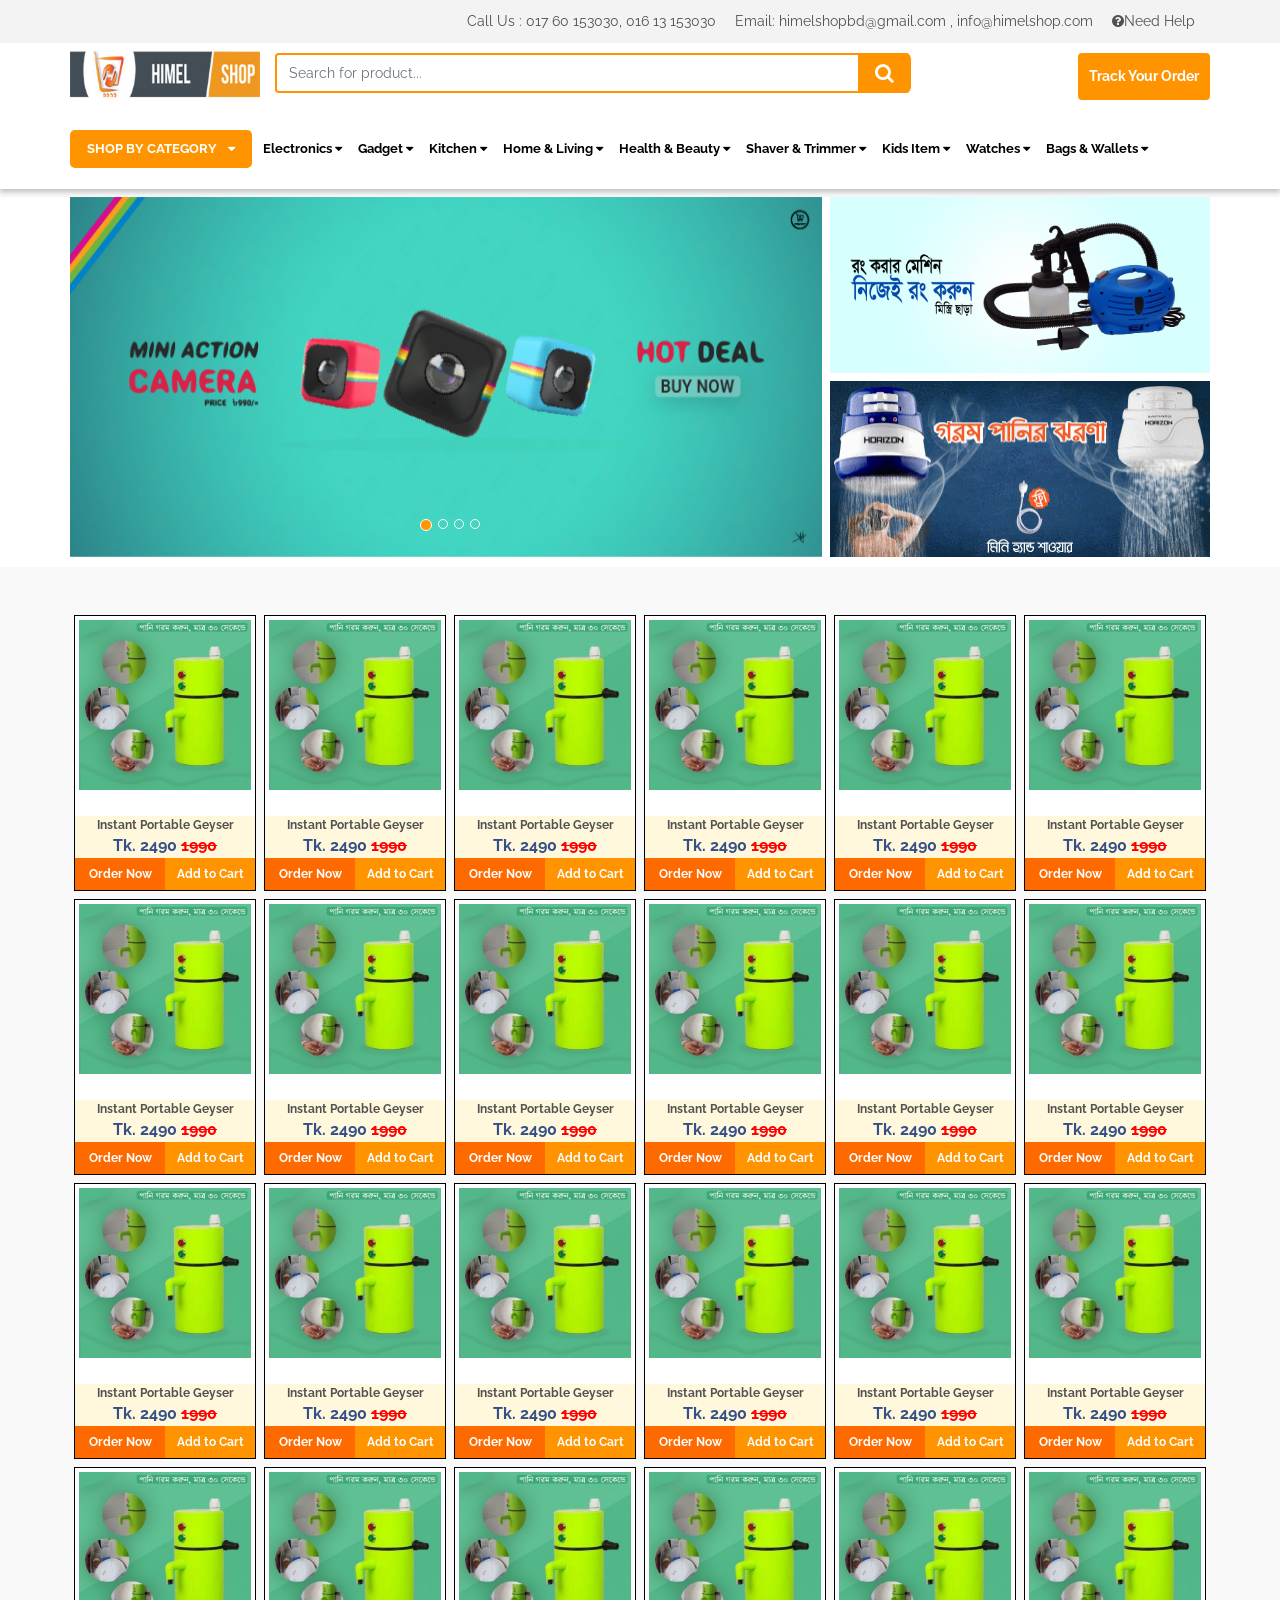
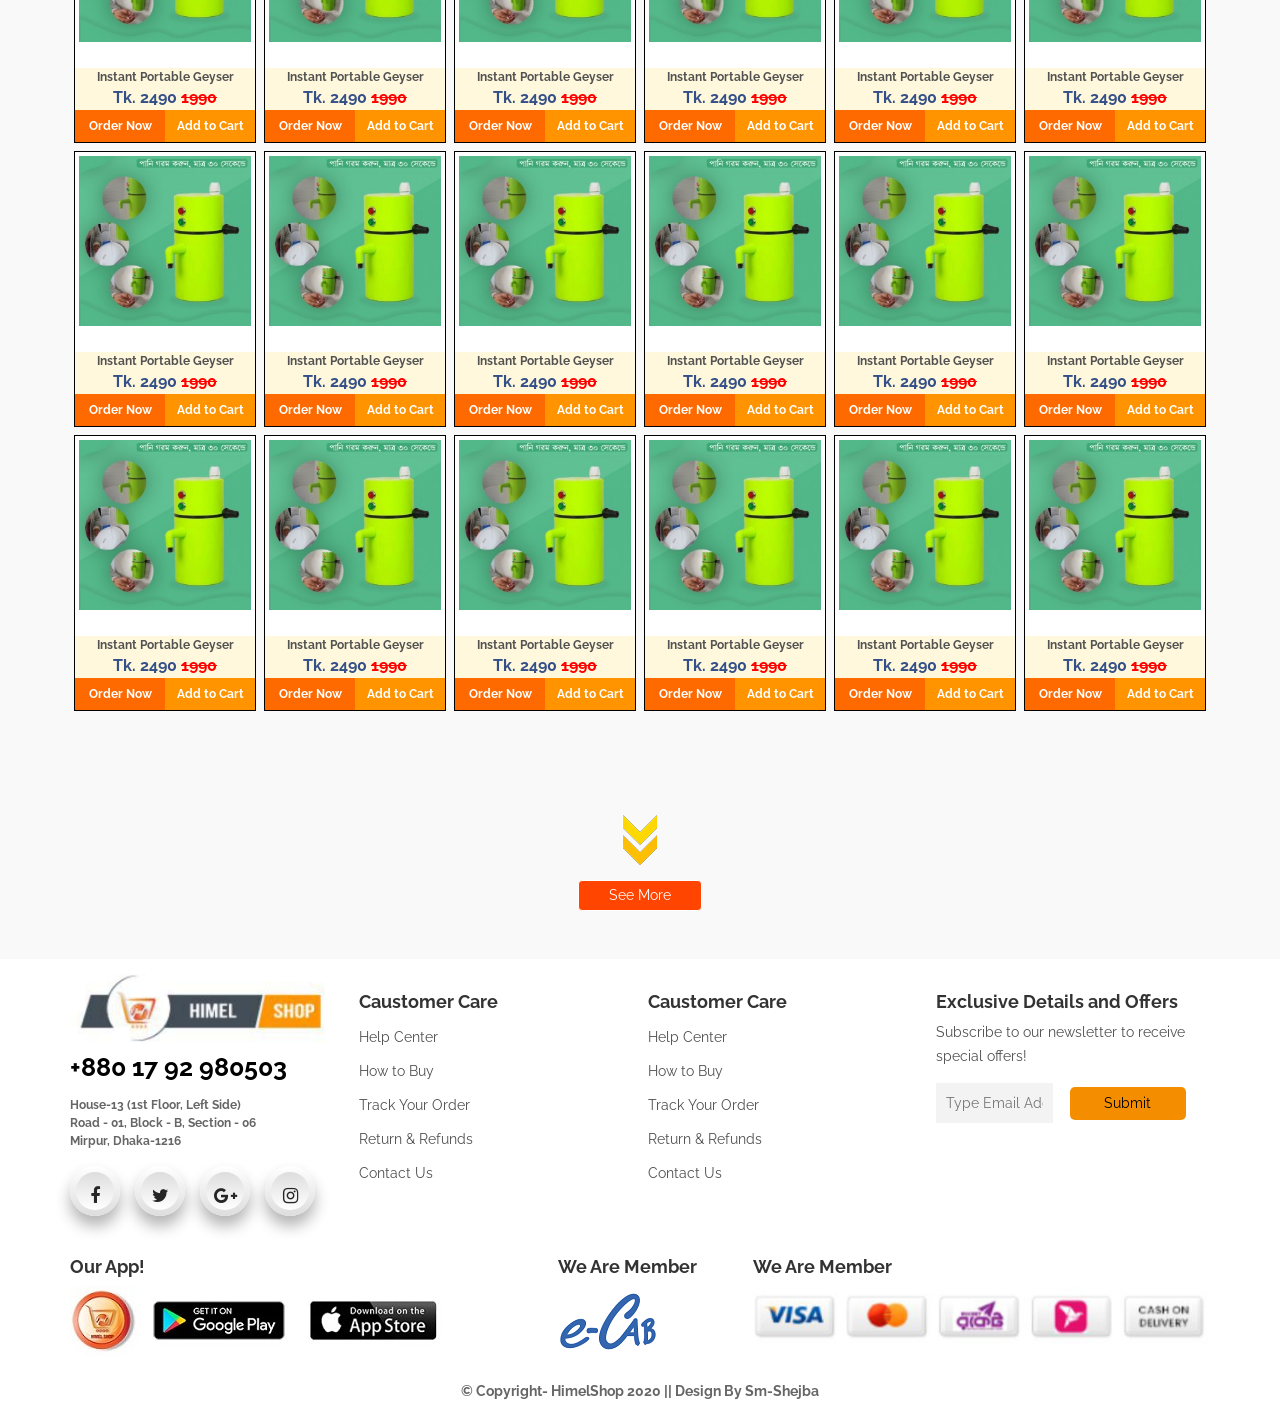
<file: index.html>
<!DOCTYPE html>
<html lang="en">
<head>

	<meta charset="UTF-8">
	<meta name="viewport" content="width=device-width, initial-scale=1.0">

	<title>Himel Shop</title>

	<!--fontawesome-->
	<link rel="stylesheet" href="Vendor/font-awesome-4.7.0/css/font-awesome.min.css">

	<!--google font-->
	<link rel="preconnect" href="https://fonts.gstatic.com">
	<link rel="preconnect" href="https://fonts.gstatic.com">
	<link href="https://fonts.googleapis.com/css2?family=Raleway:ital,wght@0,100;0,200;0,300;0,400;0,500;0,600;0,700;0,800;0,900;1,100;1,200;1,300;1,400;1,500;1,600;1,700;1,800;1,900&display=swap" rel="stylesheet"> 

	<!-- shorticon -->
	<link rel="short icon" href="Assets/H-images/shop-logo.jpg" type="images/x-icon">

	<!--slick.css-->
	<link rel="stylesheet" href="Vendor/slick.css">

	<!--slick-theme.css-->
	<link rel="stylesheet" href="Vendor/slick-theme.css">

	<!--bootsrap.min.css-->
	<link rel="stylesheet" href="Vendor/bootstrap.min.css">

	<!--style.css-->
	<link rel="stylesheet" href="Style.css">

	<!--responsive.css-->
	<link rel="stylesheet" href="responsive.css">
	
</head>
<body>
	<!-- header-section start -->
	<header class="header-section mb-2 navbar-fixed-top">
		<div class="header-top">
			<div class="container">
				<div class="row">
					<div class="col">
						<ul class="float-right">
							<li><a href="">Call Us : 017 60 153030, 016 13 153030</a></li>
							<li><a href="">Email: himelshopbd@gmail.com , info@himelshop.com </a></li>
							<li><a href=""> <i class="fa fa-question-circle "></i>Need Help </a></li>
						</ul>
					</div>
				</div>
			</div>
		</div>
		<div class="header-bottom">
			<div class="container">
				<div class="header-search">
					<div class="row">
						<div class="col-12 ">
							<div class="row">
								<div class="col-lg-7 col-md-8 mx-auto alert">
									<div class="track-alert bg-white pb-4 pt-3">
										<h4 class="d-inline pl-2">Track Order Record</h4>
										<button type="button" class="float-right mr-2 bg-transparent border-0 alrt-btn">x</button>
										<form class="px-4 mt-2 pt-3">
											<div class="form-group">

												<input type="Number" class="form-control rounded-0" aria-describedby="emailHelp" placeholder="Please type your phone number">
												
											</div>
											
											<button type="submit" class="btn btn-primary w-100 rounded-0">Search</button>
										</form>
									</div>
								</div>
							</div>
							
						</div>
						<div class="col-lg-2 col-md-2 col-sm-12 p-0">
							<a href="#"><img class="img-fluid " src="Assets/H-images/logo.jpg" alt=""></a>
						</div>
						<div class="col-lg-7 col-md-7 col-sm-8">
							<div class="search-box">
								<form>
									<div class="form-group">
										<input type="email" class="form-control" id="exampleInputEmail1" aria-describedby="emailHelp" placeholder="Search for product...">

									</div>
								</form>
								<a href="#"><i class="fa fa-search"></i></a>
							</div>
						</div>
						<div class="col-lg-3 col-md-3 col-sm-4 mb-2 pr-0">
							<a href="#" title="Track Your Order" class="float-right hb-btn btn">
								Track Your Order
							</a>
						</div>
					</div>
				</div>

			</div>
		</div>
		<!-- menu bar start -->
		<div class="header-nav">
			<nav class="navbar navbar-expand-xl navbar-light py-0">
				<div class="container pl-0">
					<a class="navbar-brand" href="#">
						SHOP BY CATEGORY
						<i class="fa fa-caret-down ml-2" aria-hidden="true"></i>
					</a>

					<button class="navbar-toggler" data-target="#mynav" data-toggle="collapse"><span class="navbar-toggler-icon"></span></button>

					<div class=" collapse navbar-collapse" id="mynav">
						<ul class="navbar-nav main-nav">

							<li class="nav-item"><a class="nav-link" href="#">Electronics <i class="fa fa-caret-down" aria-hidden="true"></i>
							</a>

							<div class="dropdown">
								<div class="container">
									<div class="dropdown-area">
										<div class="row">
											<div class="col-xl-3 col-lg-6 col-md-12">
												<a class="dropdown-itm my-3" href="#">Dropdown item</a>
											</div>
											<div class="col-xl-3 col-lg-6 col-md-12">
												<a class="dropdown-itm my-3" href="#">Dropdown item</a>
											</div>
											<div class="col-xl-3 col-lg-6 col-md-12">
												<a class="dropdown-itm my-3" href="#">Dropdown item</a>
											</div>
											<div class="col-xl-3 col-lg-6 col-md-12">
												<a class="dropdown-itm my-3" href="#">Dropdown item</a>
											</div>

										</div>
									</div>
								</div>

							</div>

						</li>

						<li class="nav-item"><a class="nav-link" href="#">Gadget  <i class="fa fa-caret-down" aria-hidden="true"></i>
						</a>
						<div class="dropdown">
							<div class="container">
								<div class="dropdown-area">
									<div class="row">
										<div class="col-xl-3 col-lg-6 col-md-12">
											<a class="dropdown-itm my-3" href="#">Dropdown item</a>
										</div>


									</div>
								</div>
							</div>

						</div>

					</li>

					<li class="nav-item "><a class="nav-link" href="#">Kitchen  <i class="fa fa-caret-down" aria-hidden="true"></i>
					</a>

					<div class="dropdown">
						<div class="container">
							<div class="dropdown-area">
								<div class="row">
									<div class="col-xl-3 col-lg-6 col-md-12">
										<a class="dropdown-itm my-3" href="#">Dropdown item</a>
									</div>
									<div class="col-xl-3 col-lg-6 col-md-12">
										<a class="dropdown-itm my-3" href="#">Dropdown item</a>
									</div>

								</div>
							</div>
						</div>

					</div>
				</li>

				<li class="nav-item "><a class="nav-link" href="#">Home & Living <i class="fa fa-caret-down" aria-hidden="true"></i>
				</a>

				<div class="dropdown">
					<div class="container">
						<div class="dropdown-area">
							<div class="row">
								<div class="col-xl-3 col-lg-6 col-md-12">
									<a class="dropdown-itm my-3" href="#">Dropdown item</a>
								</div>
								<div class="col-xl-3 col-lg-6 col-md-12">
									<a class="dropdown-itm my-3" href="#">Dropdown item</a>
								</div>
								<div class="col-xl-3 col-lg-6 col-md-12">
									<a class="dropdown-itm my-3" href="#">Dropdown item</a>
								</div>
								<div class="col-xl-3 col-lg-6 col-md-12">
									<a class="dropdown-itm my-3" href="#">Dropdown item</a>
								</div>

							</div>
						</div>
					</div>

				</div>
			</li>

			<li class="nav-item"><a class="nav-link" href="#">Health & Beauty  <i class="fa fa-caret-down" aria-hidden="true"></i>
			</a>

			<div class="dropdown">
				<div class="container">
					<div class="dropdown-area">
						<div class="row">
							<div class="col-xl-3 col-lg-6 col-md-12">
								<a class="dropdown-itm my-3" href="#">Dropdown item</a>
							</div>
							<div class="col-xl-3 col-lg-6 col-md-12">
								<a class="dropdown-itm my-3" href="#">Dropdown item</a>
							</div>
							<div class="col-xl-3 col-lg-6 col-md-12">
								<a class="dropdown-itm my-3" href="#">Dropdown item</a>
							</div>
							<div class="col-xl-3 col-lg-6 col-md-12">
								<a class="dropdown-itm my-3" href="#">Dropdown item</a>
							</div>
							<div class="col-xl-3 col-lg-6 col-md-12">
								<a class="dropdown-itm my-3" href="#">Dropdown item</a>
							</div>
							<div class="col-xl-3 col-lg-6 col-md-12">
								<a class="dropdown-itm my-3" href="#">Dropdown item</a>
							</div>
							<div class="col-xl-3 col-lg-6 col-md-12">
								<a class="dropdown-itm my-3" href="#">Dropdown item</a>
							</div>

						</div>
					</div>
				</div>

			</div>

		</li>
		<li class="nav-item"><a class="nav-link" href="#">Shaver & Trimmer  <i class="fa fa-caret-down" aria-hidden="true"></i>
		</a>

		<div class="dropdown">
			<div class="container">
				<div class="dropdown-area">
					<div class="row">
						<div class="col-xl-3 col-lg-6 col-md-12">
							<a class="dropdown-itm my-3" href="#">Dropdown item</a>
						</div>
						<div class="col-xl-3 col-lg-6 col-md-12">
							<a class="dropdown-itm my-3" href="#">Dropdown item</a>
						</div>

					</div>
				</div>
			</div>

		</div>

	</li>
	<li class="nav-item"><a class="nav-link" href="#">Kids Item  <i class="fa fa-caret-down" aria-hidden="true"></i>
	</a>

	<div class="dropdown">
		<div class="container">
			<div class="dropdown-area">
				<div class="row">
					<div class="col-xl-3 col-lg-6 col-md-12">
						<a class="dropdown-itm my-3" href="#">Dropdown item</a>
					</div>
					<div class="col-xl-3 col-lg-6 col-md-12">
						<a class="dropdown-itm my-3" href="#">Dropdown item</a>
					</div>

				</div>
			</div>
		</div>

	</div>

</li>
<li class="nav-item"><a class="nav-link" href="#">Watches <i class="fa fa-caret-down" aria-hidden="true"></i>
</a>

<div class="dropdown">
	<div class="container">
		<div class="dropdown-area">
			<div class="row">
				<div class="col-xl-3 col-lg-6 col-md-12">
					<a class="dropdown-itm my-3" href="#">Dropdown item</a>
				</div>
				<div class="col-xl-3 col-lg-6 col-md-12">
					<a class="dropdown-itm my-3" href="#">Dropdown item</a>
				</div>
				<div class="col-xl-3 col-lg-6 col-md-12">
					<a class="dropdown-itm my-3" href="#">Dropdown item</a>
				</div>
				<div class="col-xl-3 col-lg-6 col-md-12">
					<a class="dropdown-itm my-3" href="#">Dropdown item</a>
				</div>
				<div class="col-xl-3 col-lg-6 col-md-12">
					<a class="dropdown-itm my-3" href="#">Dropdown item</a>
				</div>
				<div class="col-xl-3 col-lg-6 col-md-12">
					<a class="dropdown-itm my-3" href="#">Dropdown item</a>
				</div>
				<div class="col-xl-3 col-lg-6 col-md-12">
					<a class="dropdown-itm my-3" href="#">Dropdown item</a>
				</div>

			</div>
		</div>
	</div>

</div>

</li>
<li class="nav-item"><a class="nav-link" href="#">Bags & Wallets <i class="fa fa-caret-down" aria-hidden="true"></i>
</a>

<div class="dropdown">
	<div class="container">
		<div class="dropdown-area">
			<div class="row">
				<div class="col-xl-3 col-lg-6 col-md-12">
					<a class="dropdown-itm my-3" href="#">Dropdown item</a>
				</div>

			</div>
		</div>
	</div>
</div>
</li>
</ul>
</div>

</div>
</nav>
</div>
<!-- menu bar start -->
</div>
</header>
<!-- header-section End -->


<!-- Slider-section Start-->

<section class="Slider-section ">
	<div class="container">
		<div class="slider-area">
			<div class="row">
				<div class="col-sm-8 p-0">
					<div class="slider">
						<div id="carouselExampleSlidesOnly" class="carousel slide" data-ride="carousel">
							<div class="carousel-inner">
								<ol class="carousel-indicators">
									<li data-target="#carouselExampleIndicators" data-slide-to="0" class="active"></li>
									<li data-target="#carouselExampleIndicators" data-slide-to="1"></li>
									<li data-target="#carouselExampleIndicators" data-slide-to="2"></li>
									<li data-target="#carouselExampleIndicators" data-slide-to="3"></li>
								</ol>

								<div class="carousel-item pr-2 active">
									<a href="#">
										<img src="Assets/H-images/Mini_Action_camera_Banner_For_Eb_Banner1.png" class="d-block w-100" style="height: 360px" alt="...">
									</a>
								</div>
								<div class="carousel-item pr-2">
									<a href="#">
										<img src="Assets/H-images/Kitchen_Appliances_or4.jpg" class="d-block w-100" style="height: 360px" alt="...">
									</a>
								</div>
								<div class="carousel-item pr-2">
									<a href="#">
										<img src="Assets/H-images/Tumer-wb.jpg" class="d-block w-100" style="height: 360px" alt="...">
									</a>
								</div>
								<div class="carousel-item pr-2">
									<a href="#">
										<img src="Assets/H-images/Bag_780x360_wbbb1.jpg" class="d-block w-100" style="height: 360px" alt="...">
									</a>
								</div>
							</div>
						</div>
					</div>
				</div>
				<div class="col-sm-4 p-0">
					<div class="row">
						<div class="col-sm-12">
							<div class="slider-rtop-img">
								<a href="#">
									<img class="img-fluid d-block  w-100" style="height: 176px;"  src="Assets/H-images/Thumbnail_IMAGE.jpg" alt="">
								</a>
							</div>

						</div>
						<div class="col-sm-12">
							<div class="slider-rbottom-img ">
								<a href="#">
									<img class="img-fluid d-block w-100" style="height: 176px;"  src="Assets/H-images/Banner._Himelshop.gif" alt="">
								</a>
							</div>
						</div>
					</div>
				</div>
			</div>
		</div>
	</div>
</section>

<!-- Slider-section End-->
<!-- Product-section Start-->
<section class="Product-section py-5">
	<div class="container">
		<div class="product-are">
			<div class="row">
				<a href="#"><div class="col-lg-2 col-md-3 col-sm-4 px-1 pb-2 pt-0">
					<div class="product bg-white">
						<div class="product-item p-1">
							<img class="img-fluid" src="Assets/H-images/720x720_thumb.jpg" alt="">
						</div>
						<div class="product-cost px-2 text-center">
							<span class="product-name d-block">Instant Portable Geyser</span>
							<span class="product-rate">
								Tk. 2490
								<del style="color: red;">1990</del>
							</span>
						</div>
						<div class="order-btn text-center">
							<a class="Order-Now float-left " href="#">Order Now</a>
							<a class="Add-Cart float-right" href="" >Add to Cart</a>
						</div>
					</div>
				</div></a>
				<a href="#"><div class="col-lg-2 col-md-3 col-sm-4 px-1 pb-2 pt-0">
					<div class="product bg-white">
						<div class="product-item p-1">
							<img class="img-fluid" src="Assets/H-images/720x720_thumb.jpg" alt="">
						</div>
						<div class="product-cost px-2 text-center">
							<span class="product-name d-block">Instant Portable Geyser</span>
							<span class="product-rate">
								Tk. 2490
								<del style="color: red;">1990</del>
							</span>
						</div>
						<div class="order-btn text-center">
							<a class="Order-Now float-left " href="#">Order Now</a>
							<a class="Add-Cart float-right" href="" >Add to Cart</a>
						</div>
					</div>
				</div></a>
				<a href="#"><div class="col-lg-2 col-md-3 col-sm-4 px-1 pb-2 pt-0">
					<div class="product bg-white">
						<div class="product-item p-1">
							<img class="img-fluid" src="Assets/H-images/720x720_thumb.jpg" alt="">
						</div>
						<div class="product-cost px-2 text-center">
							<span class="product-name d-block">Instant Portable Geyser</span>
							<span class="product-rate">
								Tk. 2490
								<del style="color: red;">1990</del>
							</span>
						</div>
						<div class="order-btn text-center">
							<a class="Order-Now float-left " href="#">Order Now</a>
							<a class="Add-Cart float-right" href="" >Add to Cart</a>
						</div>
					</div>
				</div></a>
				<a href="#"><div class="col-lg-2 col-md-3 col-sm-4 px-1 pb-2 pt-0">
					<div class="product bg-white">
						<div class="product-item p-1">
							<img class="img-fluid" src="Assets/H-images/720x720_thumb.jpg" alt="">
						</div>
						<div class="product-cost px-2 text-center">
							<span class="product-name d-block">Instant Portable Geyser</span>
							<span class="product-rate">
								Tk. 2490
								<del style="color: red;">1990</del>
							</span>
						</div>
						<div class="order-btn text-center">
							<a class="Order-Now float-left " href="#">Order Now</a>
							<a class="Add-Cart float-right" href="" >Add to Cart</a>
						</div>
					</div>
				</div></a>
				<a href="#"><div class="col-lg-2 col-md-3 col-sm-4 px-1 pb-2 pt-0">
					<div class="product bg-white">
						<div class="product-item p-1">
							<img class="img-fluid" src="Assets/H-images/720x720_thumb.jpg" alt="">
						</div>
						<div class="product-cost px-2 text-center">
							<span class="product-name d-block">Instant Portable Geyser</span>
							<span class="product-rate">
								Tk. 2490
								<del style="color: red;">1990</del>
							</span>
						</div>
						<div class="order-btn text-center">
							<a class="Order-Now float-left " href="#">Order Now</a>
							<a class="Add-Cart float-right" href="" >Add to Cart</a>
						</div>
					</div>
				</div></a>
				<a href="#"><div class="col-lg-2 col-md-3 col-sm-4 px-1 pb-2 pt-0">
					<div class="product bg-white">
						<div class="product-item p-1">
							<img class="img-fluid" src="Assets/H-images/720x720_thumb.jpg" alt="">
						</div>
						<div class="product-cost px-2 text-center">
							<span class="product-name d-block">Instant Portable Geyser</span>
							<span class="product-rate">
								Tk. 2490
								<del style="color: red;">1990</del>
							</span>
						</div>
						<div class="order-btn text-center">
							<a class="Order-Now float-left " href="#">Order Now</a>
							<a class="Add-Cart float-right" href="" >Add to Cart</a>
						</div>
					</div>
				</div></a>
				<a href="#"><div class="col-lg-2 col-md-3 col-sm-4 px-1 pb-2 pt-0">
					<div class="product bg-white">
						<div class="product-item p-1">
							<img class="img-fluid" src="Assets/H-images/720x720_thumb.jpg" alt="">
						</div>
						<div class="product-cost px-2 text-center">
							<span class="product-name d-block">Instant Portable Geyser</span>
							<span class="product-rate">
								Tk. 2490
								<del style="color: red;">1990</del>
							</span>
						</div>
						<div class="order-btn text-center">
							<a class="Order-Now float-left " href="#">Order Now</a>
							<a class="Add-Cart float-right" href="" >Add to Cart</a>
						</div>
					</div>
				</div></a>
				<a href="#"><div class="col-lg-2 col-md-3 col-sm-4 px-1 pb-2 pt-0">
					<div class="product bg-white">
						<div class="product-item p-1">
							<img class="img-fluid" src="Assets/H-images/720x720_thumb.jpg" alt="">
						</div>
						<div class="product-cost px-2 text-center">
							<span class="product-name d-block">Instant Portable Geyser</span>
							<span class="product-rate">
								Tk. 2490
								<del style="color: red;">1990</del>
							</span>
						</div>
						<div class="order-btn text-center">
							<a class="Order-Now float-left " href="#">Order Now</a>
							<a class="Add-Cart float-right" href="" >Add to Cart</a>
						</div>
					</div>
				</div></a>
				<a href="#"><div class="col-lg-2 col-md-3 col-sm-4 px-1 pb-2 pt-0">
					<div class="product bg-white">
						<div class="product-item p-1">
							<img class="img-fluid" src="Assets/H-images/720x720_thumb.jpg" alt="">
						</div>
						<div class="product-cost px-2 text-center">
							<span class="product-name d-block">Instant Portable Geyser</span>
							<span class="product-rate">
								Tk. 2490
								<del style="color: red;">1990</del>
							</span>
						</div>
						<div class="order-btn text-center">
							<a class="Order-Now float-left " href="#">Order Now</a>
							<a class="Add-Cart float-right" href="" >Add to Cart</a>
						</div>
					</div>
				</div></a>
				<a href="#"><div class="col-lg-2 col-md-3 col-sm-4 px-1 pb-2 pt-0">
					<div class="product bg-white">
						<div class="product-item p-1">
							<img class="img-fluid" src="Assets/H-images/720x720_thumb.jpg" alt="">
						</div>
						<div class="product-cost px-2 text-center">
							<span class="product-name d-block">Instant Portable Geyser</span>
							<span class="product-rate">
								Tk. 2490
								<del style="color: red;">1990</del>
							</span>
						</div>
						<div class="order-btn text-center">
							<a class="Order-Now float-left " href="#">Order Now</a>
							<a class="Add-Cart float-right" href="" >Add to Cart</a>
						</div>
					</div>
				</div></a>
				<a href="#"><div class="col-lg-2 col-md-3 col-sm-4 px-1 pb-2 pt-0">
					<div class="product bg-white">
						<div class="product-item p-1">
							<img class="img-fluid" src="Assets/H-images/720x720_thumb.jpg" alt="">
						</div>
						<div class="product-cost px-2 text-center">
							<span class="product-name d-block">Instant Portable Geyser</span>
							<span class="product-rate">
								Tk. 2490
								<del style="color: red;">1990</del>
							</span>
						</div>
						<div class="order-btn text-center">
							<a class="Order-Now float-left " href="#">Order Now</a>
							<a class="Add-Cart float-right" href="" >Add to Cart</a>
						</div>
					</div>
				</div></a>
				<a href="#"><div class="col-lg-2 col-md-3 col-sm-4 px-1 pb-2 pt-0">
					<div class="product bg-white">
						<div class="product-item p-1">
							<img class="img-fluid" src="Assets/H-images/720x720_thumb.jpg" alt="">
						</div>
						<div class="product-cost px-2 text-center">
							<span class="product-name d-block">Instant Portable Geyser</span>
							<span class="product-rate">
								Tk. 2490
								<del style="color: red;">1990</del>
							</span>
						</div>
						<div class="order-btn text-center">
							<a class="Order-Now float-left " href="#">Order Now</a>
							<a class="Add-Cart float-right" href="" >Add to Cart</a>
						</div>
					</div>
				</div></a>
				<a href="#"><div class="col-lg-2 col-md-3 col-sm-4 px-1 pb-2 pt-0">
					<div class="product bg-white">
						<div class="product-item p-1">
							<img class="img-fluid" src="Assets/H-images/720x720_thumb.jpg" alt="">
						</div>
						<div class="product-cost px-2 text-center">
							<span class="product-name d-block">Instant Portable Geyser</span>
							<span class="product-rate">
								Tk. 2490
								<del style="color: red;">1990</del>
							</span>
						</div>
						<div class="order-btn text-center">
							<a class="Order-Now float-left " href="#">Order Now</a>
							<a class="Add-Cart float-right" href="" >Add to Cart</a>
						</div>
					</div>
				</div></a>
				<a href="#"><div class="col-lg-2 col-md-3 col-sm-4 px-1 pb-2 pt-0">
					<div class="product bg-white">
						<div class="product-item p-1">
							<img class="img-fluid" src="Assets/H-images/720x720_thumb.jpg" alt="">
						</div>
						<div class="product-cost px-2 text-center">
							<span class="product-name d-block">Instant Portable Geyser</span>
							<span class="product-rate">
								Tk. 2490
								<del style="color: red;">1990</del>
							</span>
						</div>
						<div class="order-btn text-center">
							<a class="Order-Now float-left " href="#">Order Now</a>
							<a class="Add-Cart float-right" href="" >Add to Cart</a>
						</div>
					</div>
				</div></a>
				<a href="#"><div class="col-lg-2 col-md-3 col-sm-4 px-1 pb-2 pt-0">
					<div class="product bg-white">
						<div class="product-item p-1">
							<img class="img-fluid" src="Assets/H-images/720x720_thumb.jpg" alt="">
						</div>
						<div class="product-cost px-2 text-center">
							<span class="product-name d-block">Instant Portable Geyser</span>
							<span class="product-rate">
								Tk. 2490
								<del style="color: red;">1990</del>
							</span>
						</div>
						<div class="order-btn text-center">
							<a class="Order-Now float-left " href="#">Order Now</a>
							<a class="Add-Cart float-right" href="" >Add to Cart</a>
						</div>
					</div>
				</div></a>
				<a href="#"><div class="col-lg-2 col-md-3 col-sm-4 px-1 pb-2 pt-0">
					<div class="product bg-white">
						<div class="product-item p-1">
							<img class="img-fluid" src="Assets/H-images/720x720_thumb.jpg" alt="">
						</div>
						<div class="product-cost px-2 text-center">
							<span class="product-name d-block">Instant Portable Geyser</span>
							<span class="product-rate">
								Tk. 2490
								<del style="color: red;">1990</del>
							</span>
						</div>
						<div class="order-btn text-center">
							<a class="Order-Now float-left " href="#">Order Now</a>
							<a class="Add-Cart float-right" href="" >Add to Cart</a>
						</div>
					</div>
				</div></a>
				<a href="#"><div class="col-lg-2 col-md-3 col-sm-4 px-1 pb-2 pt-0">
					<div class="product bg-white">
						<div class="product-item p-1">
							<img class="img-fluid" src="Assets/H-images/720x720_thumb.jpg" alt="">
						</div>
						<div class="product-cost px-2 text-center">
							<span class="product-name d-block">Instant Portable Geyser</span>
							<span class="product-rate">
								Tk. 2490
								<del style="color: red;">1990</del>
							</span>
						</div>
						<div class="order-btn text-center">
							<a class="Order-Now float-left " href="#">Order Now</a>
							<a class="Add-Cart float-right" href="" >Add to Cart</a>
						</div>
					</div>
				</div></a>
				<a href="#"><div class="col-lg-2 col-md-3 col-sm-4 px-1 pb-2 pt-0">
					<div class="product bg-white">
						<div class="product-item p-1">
							<img class="img-fluid" src="Assets/H-images/720x720_thumb.jpg" alt="">
						</div>
						<div class="product-cost px-2 text-center">
							<span class="product-name d-block">Instant Portable Geyser</span>
							<span class="product-rate">
								Tk. 2490
								<del style="color: red;">1990</del>
							</span>
						</div>
						<div class="order-btn text-center">
							<a class="Order-Now float-left " href="#">Order Now</a>
							<a class="Add-Cart float-right" href="" >Add to Cart</a>
						</div>
					</div>
				</div></a>
				<a href="#"><div class="col-lg-2 col-md-3 col-sm-4 px-1 pb-2 pt-0">
					<div class="product bg-white">
						<div class="product-item p-1">
							<img class="img-fluid" src="Assets/H-images/720x720_thumb.jpg" alt="">
						</div>
						<div class="product-cost px-2 text-center">
							<span class="product-name d-block">Instant Portable Geyser</span>
							<span class="product-rate">
								Tk. 2490
								<del style="color: red;">1990</del>
							</span>
						</div>
						<div class="order-btn text-center">
							<a class="Order-Now float-left " href="#">Order Now</a>
							<a class="Add-Cart float-right" href="" >Add to Cart</a>
						</div>
					</div>
				</div></a>
				<a href="#"><div class="col-lg-2 col-md-3 col-sm-4 px-1 pb-2 pt-0">
					<div class="product bg-white">
						<div class="product-item p-1">
							<img class="img-fluid" src="Assets/H-images/720x720_thumb.jpg" alt="">
						</div>
						<div class="product-cost px-2 text-center">
							<span class="product-name d-block">Instant Portable Geyser</span>
							<span class="product-rate">
								Tk. 2490
								<del style="color: red;">1990</del>
							</span>
						</div>
						<div class="order-btn text-center">
							<a class="Order-Now float-left " href="#">Order Now</a>
							<a class="Add-Cart float-right" href="" >Add to Cart</a>
						</div>
					</div>
				</div></a>
				<a href="#"><div class="col-lg-2 col-md-3 col-sm-4 px-1 pb-2 pt-0">
					<div class="product bg-white">
						<div class="product-item p-1">
							<img class="img-fluid" src="Assets/H-images/720x720_thumb.jpg" alt="">
						</div>
						<div class="product-cost px-2 text-center">
							<span class="product-name d-block">Instant Portable Geyser</span>
							<span class="product-rate">
								Tk. 2490
								<del style="color: red;">1990</del>
							</span>
						</div>
						<div class="order-btn text-center">
							<a class="Order-Now float-left " href="#">Order Now</a>
							<a class="Add-Cart float-right" href="" >Add to Cart</a>
						</div>
					</div>
				</div></a>
				<a href="#"><div class="col-lg-2 col-md-3 col-sm-4 px-1 pb-2 pt-0">
					<div class="product bg-white">
						<div class="product-item p-1">
							<img class="img-fluid" src="Assets/H-images/720x720_thumb.jpg" alt="">
						</div>
						<div class="product-cost px-2 text-center">
							<span class="product-name d-block">Instant Portable Geyser</span>
							<span class="product-rate">
								Tk. 2490
								<del style="color: red;">1990</del>
							</span>
						</div>
						<div class="order-btn text-center">
							<a class="Order-Now float-left " href="#">Order Now</a>
							<a class="Add-Cart float-right" href="" >Add to Cart</a>
						</div>
					</div>
				</div></a>
				<a href="#"><div class="col-lg-2 col-md-3 col-sm-4 px-1 pb-2 pt-0">
					<div class="product bg-white">
						<div class="product-item p-1">
							<img class="img-fluid" src="Assets/H-images/720x720_thumb.jpg" alt="">
						</div>
						<div class="product-cost px-2 text-center">
							<span class="product-name d-block">Instant Portable Geyser</span>
							<span class="product-rate">
								Tk. 2490
								<del style="color: red;">1990</del>
							</span>
						</div>
						<div class="order-btn text-center">
							<a class="Order-Now float-left " href="#">Order Now</a>
							<a class="Add-Cart float-right" href="" >Add to Cart</a>
						</div>
					</div>
				</div></a>
				<a href="#"><div class="col-lg-2 col-md-3 col-sm-4 px-1 pb-2 pt-0">
					<div class="product bg-white">
						<div class="product-item p-1">
							<img class="img-fluid" src="Assets/H-images/720x720_thumb.jpg" alt="">
						</div>
						<div class="product-cost px-2 text-center">
							<span class="product-name d-block">Instant Portable Geyser</span>
							<span class="product-rate">
								Tk. 2490
								<del style="color: red;">1990</del>
							</span>
						</div>
						<div class="order-btn text-center">
							<a class="Order-Now float-left " href="#">Order Now</a>
							<a class="Add-Cart float-right" href="" >Add to Cart</a>
						</div>
					</div>
				</div></a>
				<a href="#"><div class="col-lg-2 col-md-3 col-sm-4 px-1 pb-2 pt-0">
					<div class="product bg-white">
						<div class="product-item p-1">
							<img class="img-fluid" src="Assets/H-images/720x720_thumb.jpg" alt="">
						</div>
						<div class="product-cost px-2 text-center">
							<span class="product-name d-block">Instant Portable Geyser</span>
							<span class="product-rate">
								Tk. 2490
								<del style="color: red;">1990</del>
							</span>
						</div>
						<div class="order-btn text-center">
							<a class="Order-Now float-left " href="#">Order Now</a>
							<a class="Add-Cart float-right" href="" >Add to Cart</a>
						</div>
					</div>
				</div></a>
				<a href="#"><div class="col-lg-2 col-md-3 col-sm-4 px-1 pb-2 pt-0">
					<div class="product bg-white">
						<div class="product-item p-1">
							<img class="img-fluid" src="Assets/H-images/720x720_thumb.jpg" alt="">
						</div>
						<div class="product-cost px-2 text-center">
							<span class="product-name d-block">Instant Portable Geyser</span>
							<span class="product-rate">
								Tk. 2490
								<del style="color: red;">1990</del>
							</span>
						</div>
						<div class="order-btn text-center">
							<a class="Order-Now float-left " href="#">Order Now</a>
							<a class="Add-Cart float-right" href="" >Add to Cart</a>
						</div>
					</div>
				</div></a>
				<a href="#"><div class="col-lg-2 col-md-3 col-sm-4 px-1 pb-2 pt-0">
					<div class="product bg-white">
						<div class="product-item p-1">
							<img class="img-fluid" src="Assets/H-images/720x720_thumb.jpg" alt="">
						</div>
						<div class="product-cost px-2 text-center">
							<span class="product-name d-block">Instant Portable Geyser</span>
							<span class="product-rate">
								Tk. 2490
								<del style="color: red;">1990</del>
							</span>
						</div>
						<div class="order-btn text-center">
							<a class="Order-Now float-left " href="#">Order Now</a>
							<a class="Add-Cart float-right" href="" >Add to Cart</a>
						</div>
					</div>
				</div></a>
				<a href="#"><div class="col-lg-2 col-md-3 col-sm-4 px-1 pb-2 pt-0">
					<div class="product bg-white">
						<div class="product-item p-1">
							<img class="img-fluid" src="Assets/H-images/720x720_thumb.jpg" alt="">
						</div>
						<div class="product-cost px-2 text-center">
							<span class="product-name d-block">Instant Portable Geyser</span>
							<span class="product-rate">
								Tk. 2490
								<del style="color: red;">1990</del>
							</span>
						</div>
						<div class="order-btn text-center">
							<a class="Order-Now float-left " href="#">Order Now</a>
							<a class="Add-Cart float-right" href="" >Add to Cart</a>
						</div>
					</div>
				</div></a>
				<a href="#"><div class="col-lg-2 col-md-3 col-sm-4 px-1 pb-2 pt-0">
					<div class="product bg-white">
						<div class="product-item p-1">
							<img class="img-fluid" src="Assets/H-images/720x720_thumb.jpg" alt="">
						</div>
						<div class="product-cost px-2 text-center">
							<span class="product-name d-block">Instant Portable Geyser</span>
							<span class="product-rate">
								Tk. 2490
								<del style="color: red;">1990</del>
							</span>
						</div>
						<div class="order-btn text-center">
							<a class="Order-Now float-left " href="#">Order Now</a>
							<a class="Add-Cart float-right" href="" >Add to Cart</a>
						</div>
					</div>
				</div></a>
				<a href="#"><div class="col-lg-2 col-md-3 col-sm-4 px-1 pb-2 pt-0">
					<div class="product bg-white">
						<div class="product-item p-1">
							<img class="img-fluid" src="Assets/H-images/720x720_thumb.jpg" alt="">
						</div>
						<div class="product-cost px-2 text-center">
							<span class="product-name d-block">Instant Portable Geyser</span>
							<span class="product-rate">
								Tk. 2490
								<del style="color: red;">1990</del>
							</span>
						</div>
						<div class="order-btn text-center">
							<a class="Order-Now float-left " href="#">Order Now</a>
							<a class="Add-Cart float-right" href="" >Add to Cart</a>
						</div>
					</div>
				</div></a>
				<a href="#"><div class="col-lg-2 col-md-3 col-sm-4 px-1 pb-2 pt-0">
					<div class="product bg-white">
						<div class="product-item p-1">
							<img class="img-fluid" src="Assets/H-images/720x720_thumb.jpg" alt="">
						</div>
						<div class="product-cost px-2 text-center">
							<span class="product-name d-block">Instant Portable Geyser</span>
							<span class="product-rate">
								Tk. 2490
								<del style="color: red;">1990</del>
							</span>
						</div>
						<div class="order-btn text-center">
							<a class="Order-Now float-left " href="#">Order Now</a>
							<a class="Add-Cart float-right" href="" >Add to Cart</a>
						</div>
					</div>
				</div></a>
				<a href="#"><div class="col-lg-2 col-md-3 col-sm-4 px-1 pb-2 pt-0">
					<div class="product bg-white">
						<div class="product-item p-1">
							<img class="img-fluid" src="Assets/H-images/720x720_thumb.jpg" alt="">
						</div>
						<div class="product-cost px-2 text-center">
							<span class="product-name d-block">Instant Portable Geyser</span>
							<span class="product-rate">
								Tk. 2490
								<del style="color: red;">1990</del>
							</span>
						</div>
						<div class="order-btn text-center">
							<a class="Order-Now float-left " href="#">Order Now</a>
							<a class="Add-Cart float-right" href="" >Add to Cart</a>
						</div>
					</div>
				</div></a>
				<a href="#"><div class="col-lg-2 col-md-3 col-sm-4 px-1 pb-2 pt-0">
					<div class="product bg-white">
						<div class="product-item p-1">
							<img class="img-fluid" src="Assets/H-images/720x720_thumb.jpg" alt="">
						</div>
						<div class="product-cost px-2 text-center">
							<span class="product-name d-block">Instant Portable Geyser</span>
							<span class="product-rate">
								Tk. 2490
								<del style="color: red;">1990</del>
							</span>
						</div>
						<div class="order-btn text-center">
							<a class="Order-Now float-left " href="#">Order Now</a>
							<a class="Add-Cart float-right" href="" >Add to Cart</a>
						</div>
					</div>
				</div></a>
				<a href="#"><div class="col-lg-2 col-md-3 col-sm-4 px-1 pb-2 pt-0">
					<div class="product bg-white">
						<div class="product-item p-1">
							<img class="img-fluid" src="Assets/H-images/720x720_thumb.jpg" alt="">
						</div>
						<div class="product-cost px-2 text-center">
							<span class="product-name d-block">Instant Portable Geyser</span>
							<span class="product-rate">
								Tk. 2490
								<del style="color: red;">1990</del>
							</span>
						</div>
						<div class="order-btn text-center">
							<a class="Order-Now float-left " href="#">Order Now</a>
							<a class="Add-Cart float-right" href="" >Add to Cart</a>
						</div>
					</div>
				</div></a>
				<a href="#"><div class="col-lg-2 col-md-3 col-sm-4 px-1 pb-2 pt-0">
					<div class="product bg-white">
						<div class="product-item p-1">
							<img class="img-fluid" src="Assets/H-images/720x720_thumb.jpg" alt="">
						</div>
						<div class="product-cost px-2 text-center">
							<span class="product-name d-block">Instant Portable Geyser</span>
							<span class="product-rate">
								Tk. 2490
								<del style="color: red;">1990</del>
							</span>
						</div>
						<div class="order-btn text-center">
							<a class="Order-Now float-left " href="#">Order Now</a>
							<a class="Add-Cart float-right" href="" >Add to Cart</a>
						</div>
					</div>
				</div></a>
				<a href="#"><div class="col-lg-2 col-md-3 col-sm-4 px-1 pb-2 pt-0">
					<div class="product bg-white">
						<div class="product-item p-1">
							<img class="img-fluid" src="Assets/H-images/720x720_thumb.jpg" alt="">
						</div>
						<div class="product-cost px-2 text-center">
							<span class="product-name d-block">Instant Portable Geyser</span>
							<span class="product-rate">
								Tk. 2490
								<del style="color: red;">1990</del>
							</span>
						</div>
						<div class="order-btn text-center">
							<a class="Order-Now float-left " href="#">Order Now</a>
							<a class="Add-Cart float-right" href="" >Add to Cart</a>
						</div>
					</div>
				</div></a>
			</div>

			<div class="row">
				<div class="col-12">
					<div class="More-product text-center mt-5 pt-5">
						<img src="Assets/H-images/down-arrow.gif" alt="">
						<span><a class="more-btn" href="#">See More</a></span>
					</div>
				</div>
			</div>
		</div>
	</div>
</section>
<!-- Product-section End-->
<!-- Footer-section Start-->

<footer class="Footer-section py-2">
	<div class="container">
		<div class="footer-top pb-3">
			<div class="row">
				<div class="col-lg-12 pl-0">
					<div class="footer-top-left">
						<div class="row">
							
							<div class="col-lg-3 col-md-6 col-sm-12">
								<div class="ft-left">
									<div class="ftl-img">
										<img class="img-fluid" src="Assets/H-images/ologo.jpg" alt="">
									</div>
									<div class="ftl-content">
										<span>
											+880 17 92 980503
										</span>
										<address>
											House-13 (1st Floor, Left Side)
										</br>
										Road - 01, Block - B, Section - 06
									</br>
									Mirpur, Dhaka-1216 
								</address>
							</div>
							<div class="ftl-btn">
								<ul>
									<li><a href="#"><i class="fa fa-facebook"></i></a></li>
									<li><a href="#"><i class="fa fa-twitter"></i></a></li>
									<li><a href="#"><i class="fa fa-google-plus"></i></a></li>
									<li><a href="#"><i class="fa fa-instagram"></i></a></li>
								</ul>
							</div>
						</div>
					</div>

					<div class="col-lg-3 pr-0 col-md-6 col-sm-6 pt-4">
						<div class="ft-middle">
							<h4>Caustomer Care</h4>
							<ul>
								<li><a href="#">Help Center</a></li>
								<li><a href="#">How to Buy</a></li>
								<li><a href="#">Track Your Order</a></li>
								<li><a href="#">Return & Refunds</a></li>
								<li><a href="#">Contact Us</a></li>
							</ul>
						</div>
					</div>
					<div class="col-lg-3 pr-0 col-md-6 col-sm-6 pt-4">
						<div class="ft-middle ft-right">
							<h4>Caustomer Care</h4>
							<ul>
								<li><a href="#">Help Center</a></li>
								<li><a href="#">How to Buy</a></li>
								<li><a href="#">Track Your Order</a></li>
								<li><a href="#">Return & Refunds</a></li>
								<li><a href="#">Contact Us</a></li>
							</ul>
						</div>
					</div>
					<div class="col-lg-3 col-md-6 col-sm 12 pt-4">
						<div class="footer-top-right">
							<h4>Exclusive Details and Offers</h4>
							<span><a href="#">Subscribe to our newsletter to receive special offers!</a></span>
							<input type="text" placeholder="Type Email Address">
							<a class="submit-btn" href="#">Submit</a>
						</div>
					</div>
				</div>
			</div>
		</div>
		
	</div>
</div>
<div class="footer-middle py-4">
	<div class="row">
		<div class="col-lg-12 p-0">
			<div class="footer-middle-left">
				<div class="row">
					<div class="col-lg-5 col-md-4 col-sm-9">
						<div class="fml-left">
							<h4>Our App!</h4>
							<a href="#"><img src="Assets/H-images/shop-logo.jpg" alt=""></a>
							<a href="#"><img src="Assets/H-images/play_store.jpg" alt=""></a>
							<a href="#"><img src="Assets/H-images/i-store.jpg" alt=""></a>
							
						</div>
					</div>
					<div class="col-lg-2 col-md-3 col-sm-3">
						<div class="fml-right">
							<h4>We Are Member</h4>
							<a href="#"><img class="img-fluid" src="Assets/H-images/ecab.png" alt=""></a>
							
						</div>
					</div>
					<div class="col-lg-5 col-md-5 col-sm-12">
						<div class="footer-middle-right">

							<h4>We Are Member</h4>
							<a href="#"><img class="img-fluid" src="Assets/H-images/pay.jpg" alt=""></a>


						</div>
					</div>
					
				</div>
			</div>
		</div>
		
	</div>
</div>
<div class="footer-bottom">
	<div class="row">
		
		<div class="col-lg-12">
			<p>© Copyright- HimelShop 2020 || Design By Sm-Shejba</p>
		</div>
		
	</div>
</div>
</div>
</footer>

<!-- Footer-section End-->



<!--jquery.min.js-->
<script src="Vendor/js/jquery-3.5.1.min.js"></script>
<!--popper.min.js-->
<script src="Vendor/js/popper.min.js"></script>
<!--bootstrap.min.js-->
<script src="Vendor/js/bootstrap.min.js"></script>
<!--slick.min.js-->
<script src="Vendor/js/slick.min.js"></script>
<!--main.js-->
<script src="main.js"></script>

</body>
</html>
</file>
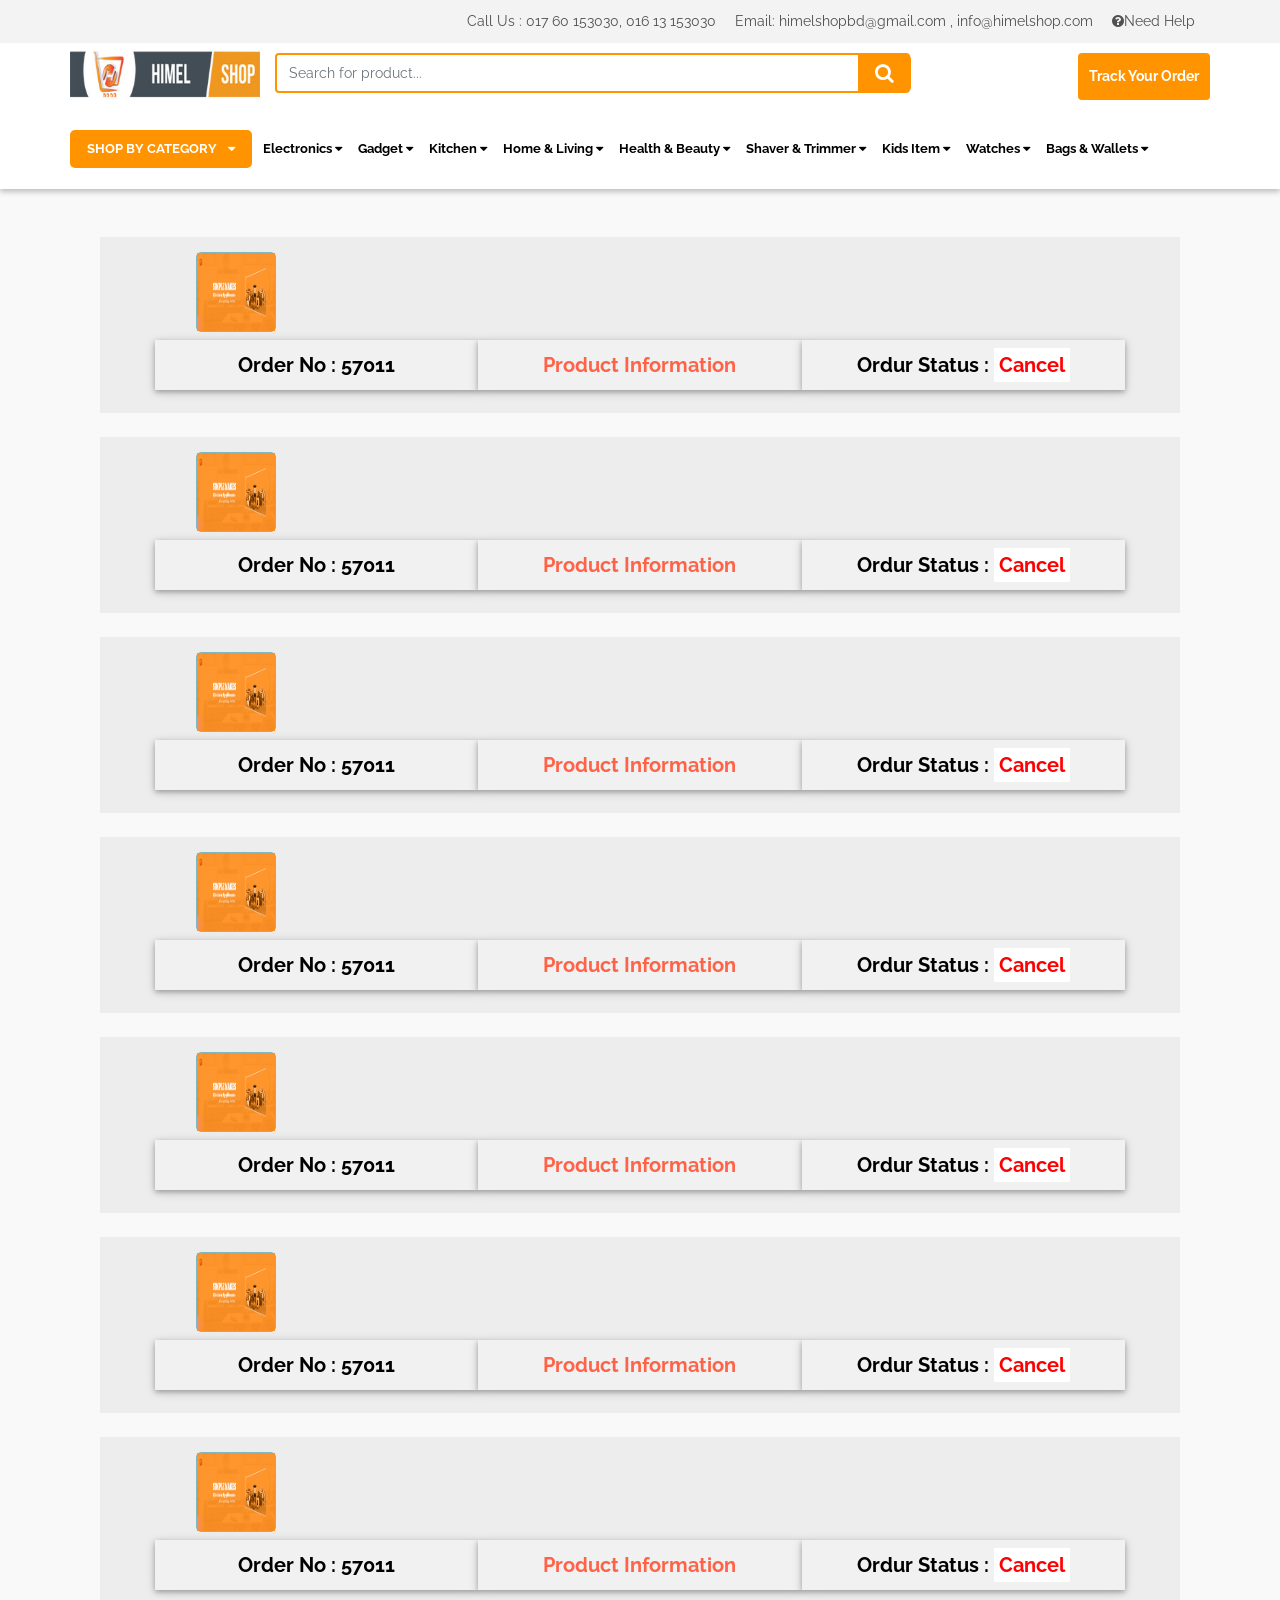
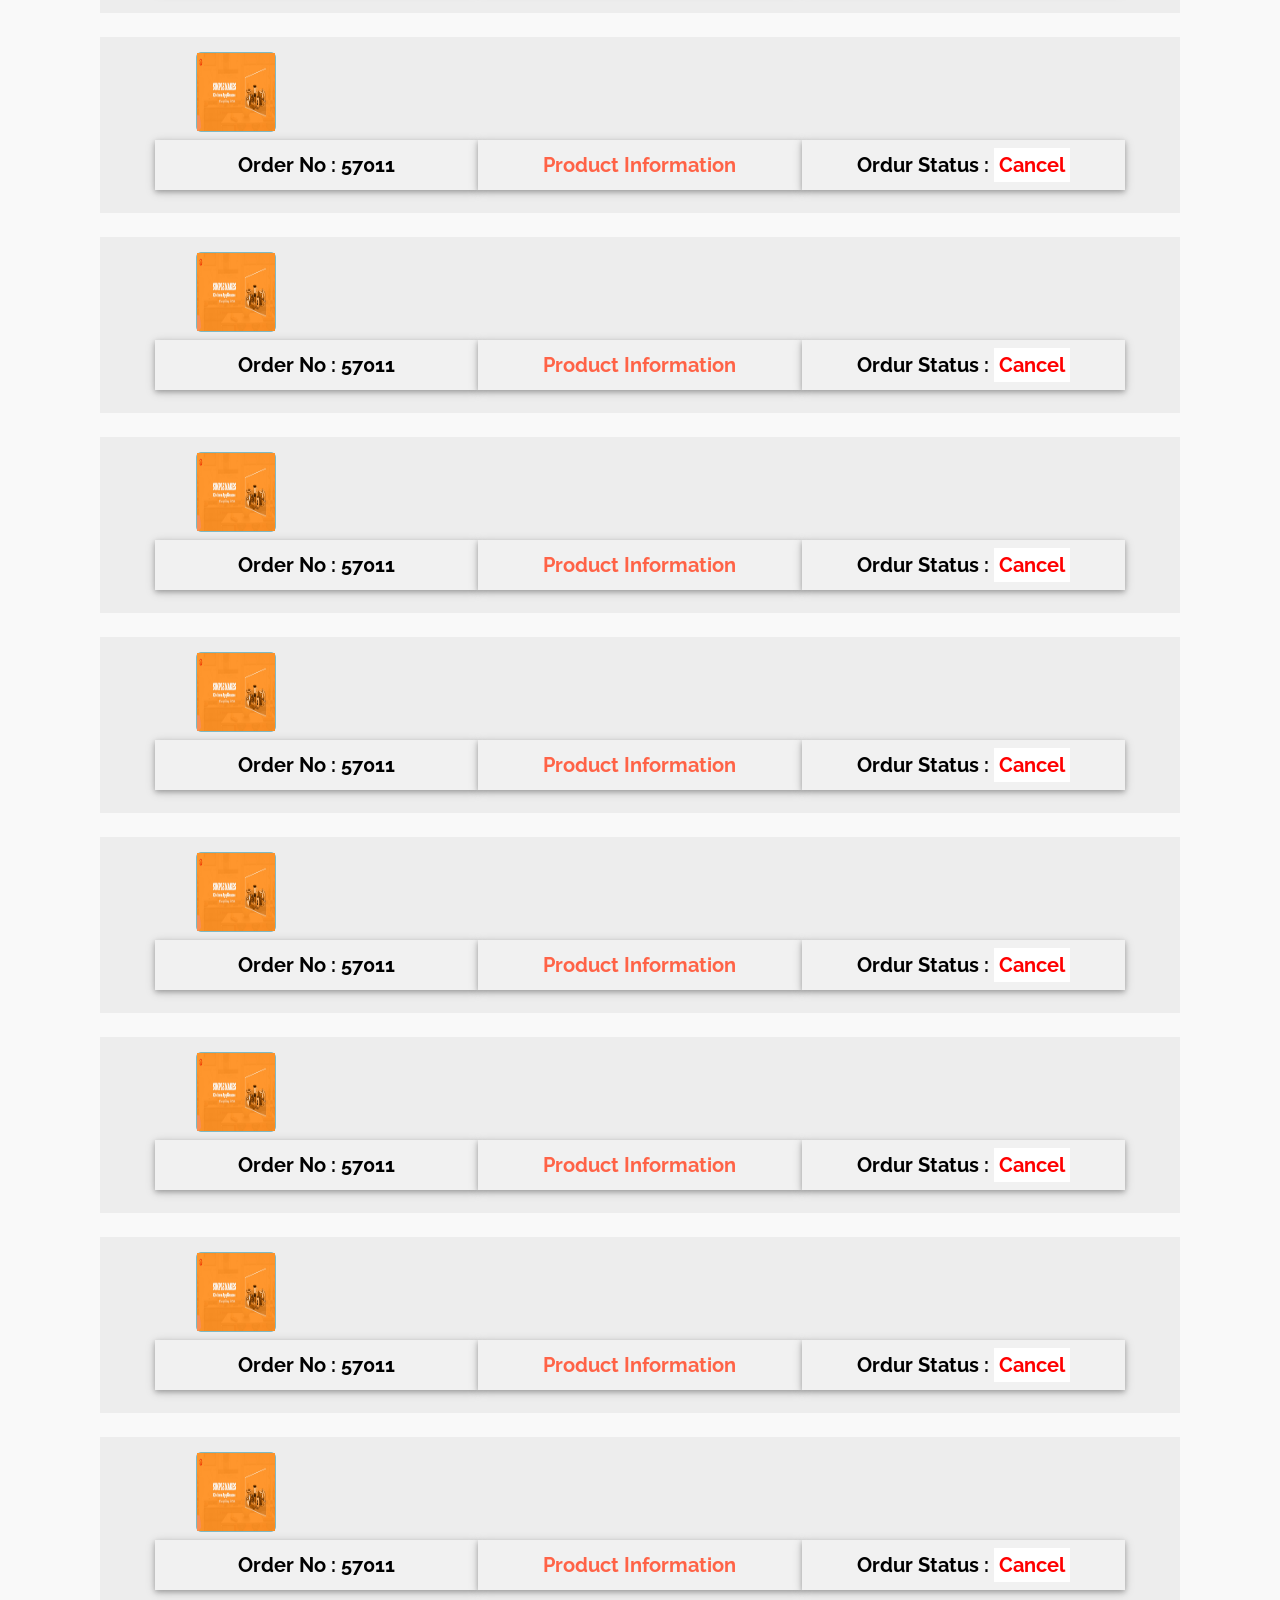
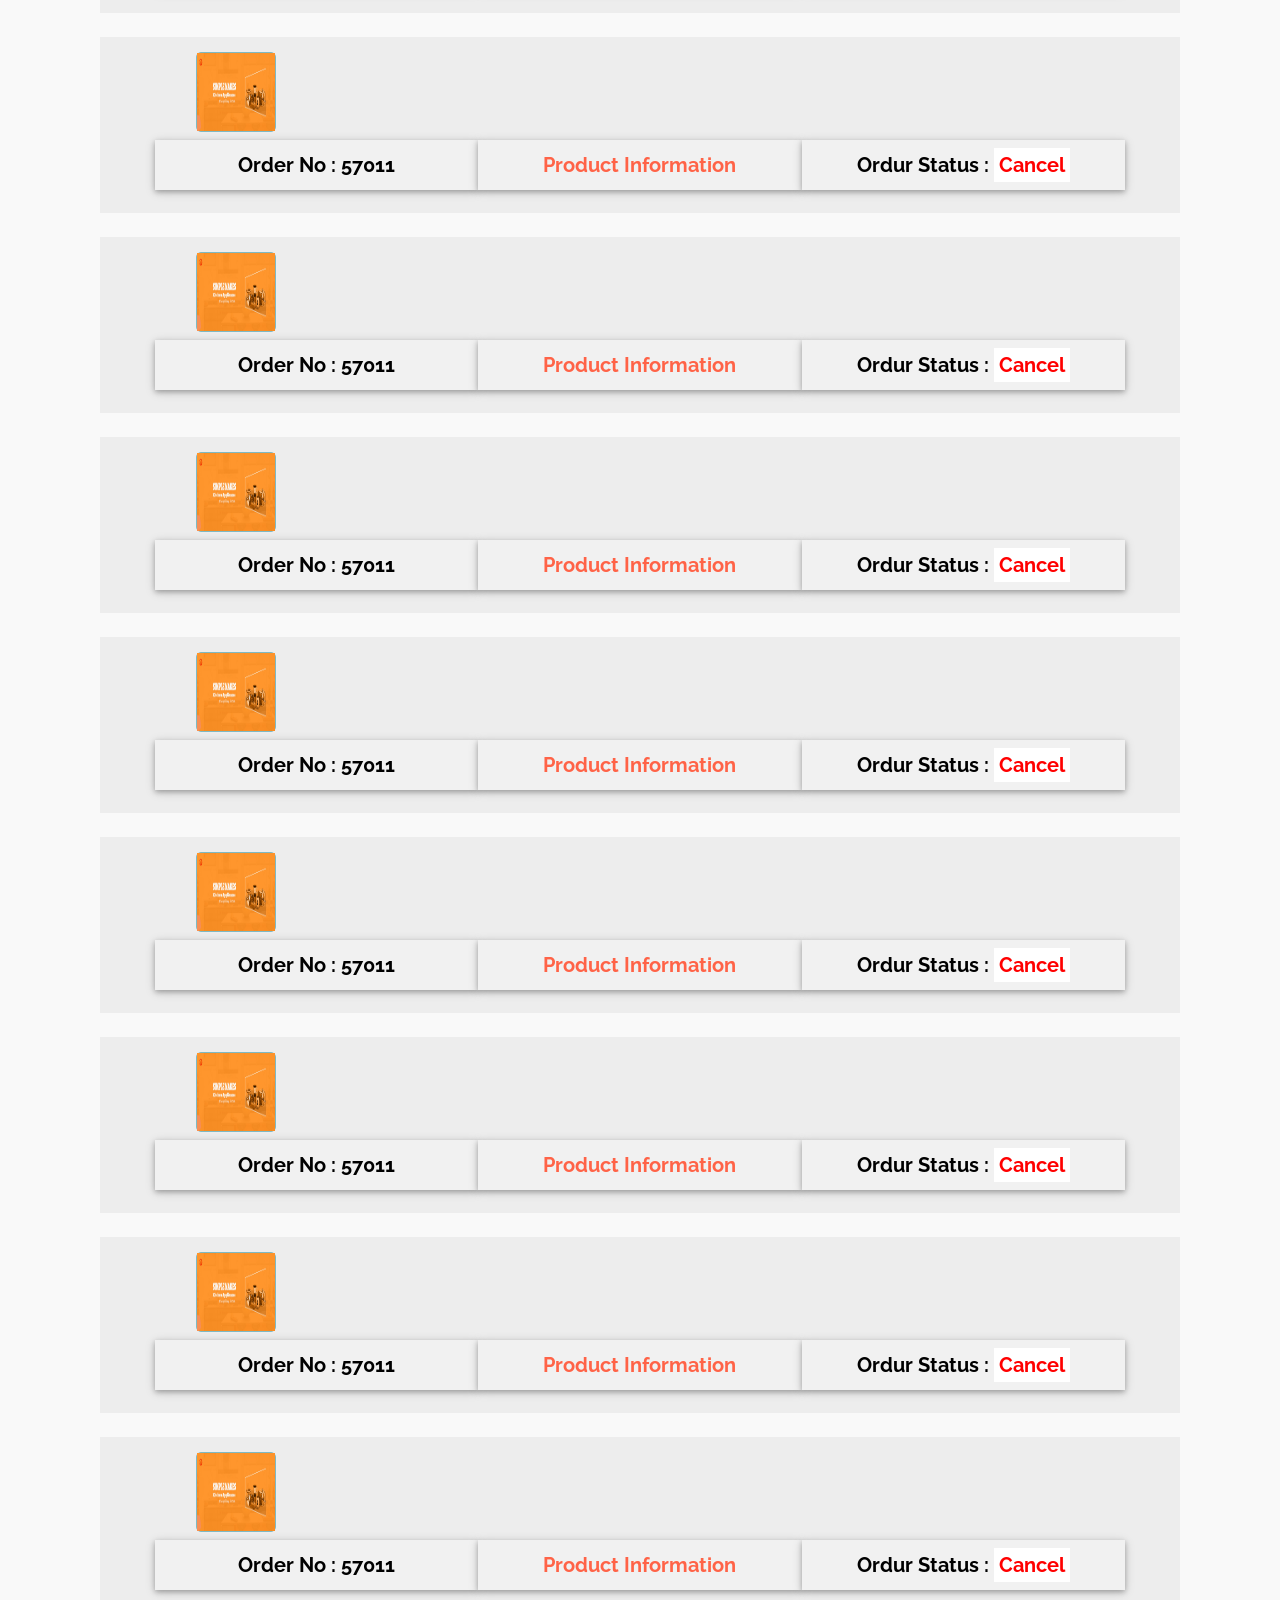
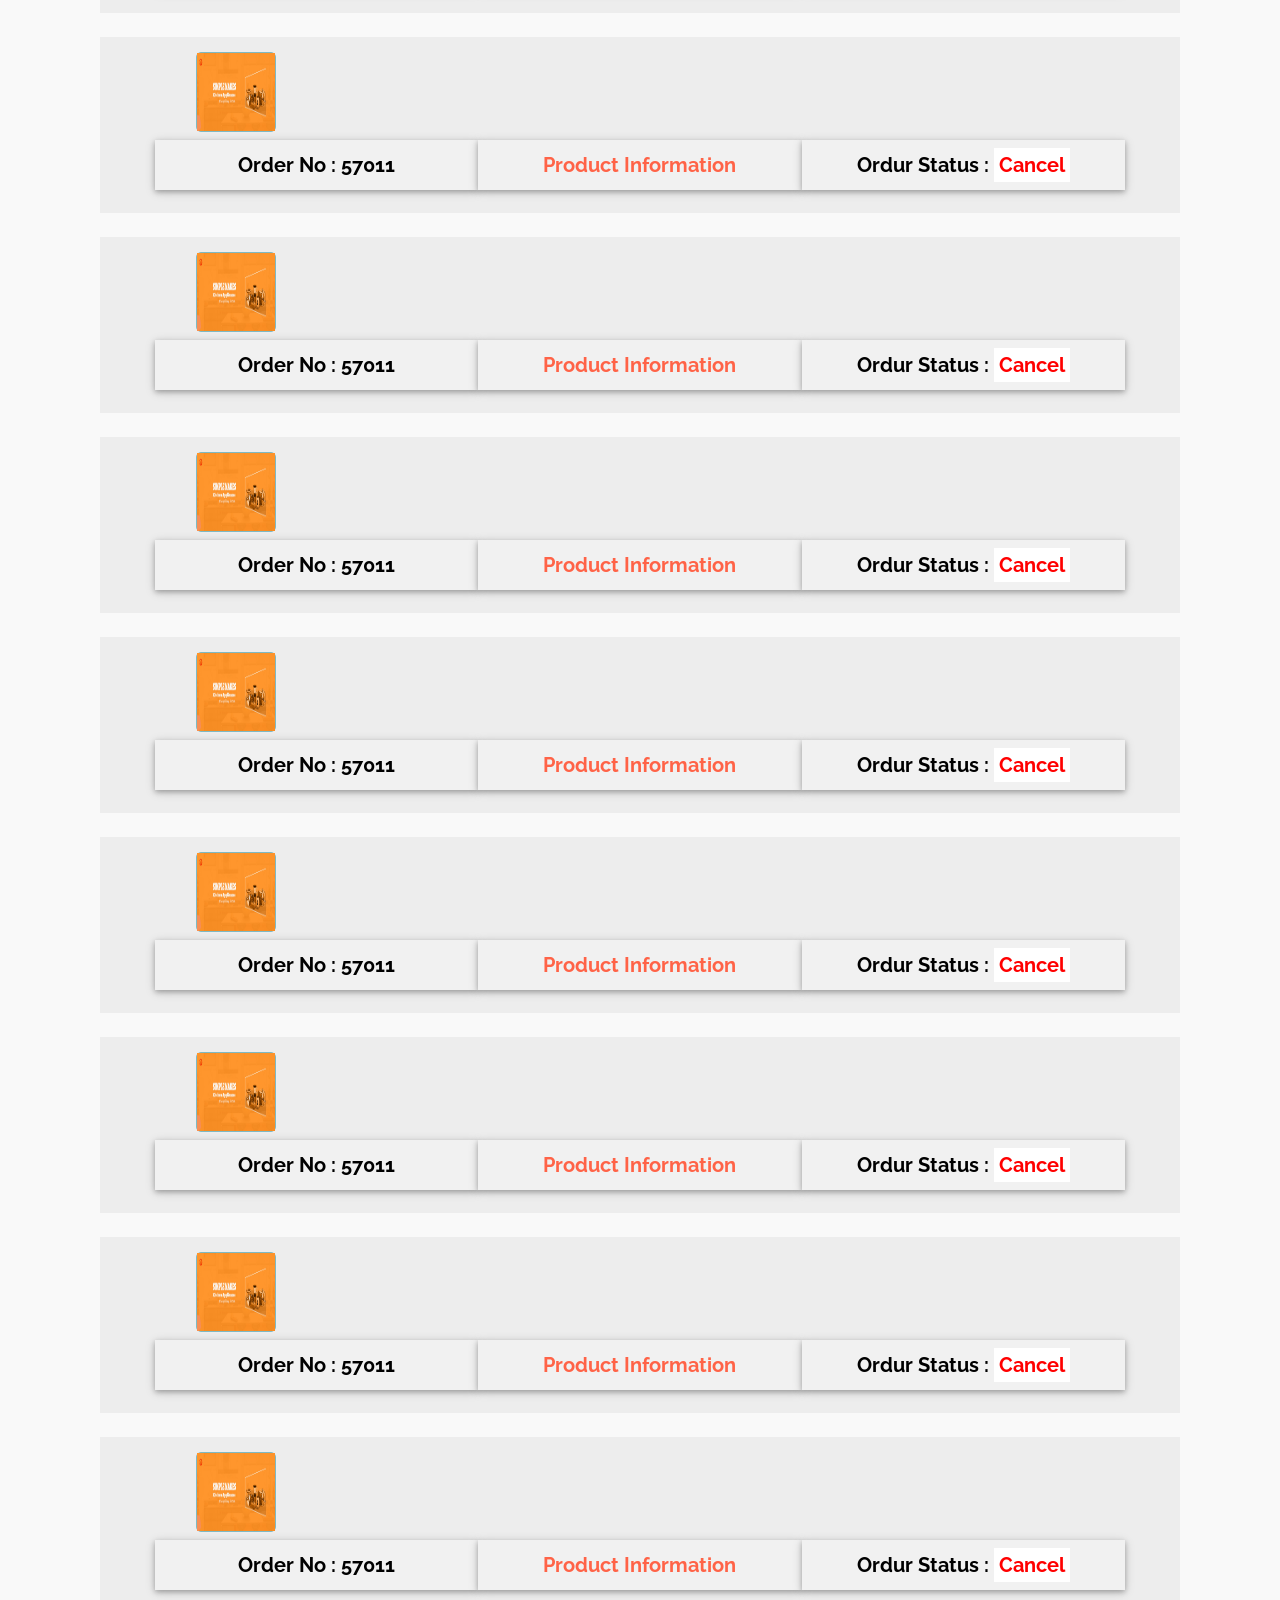
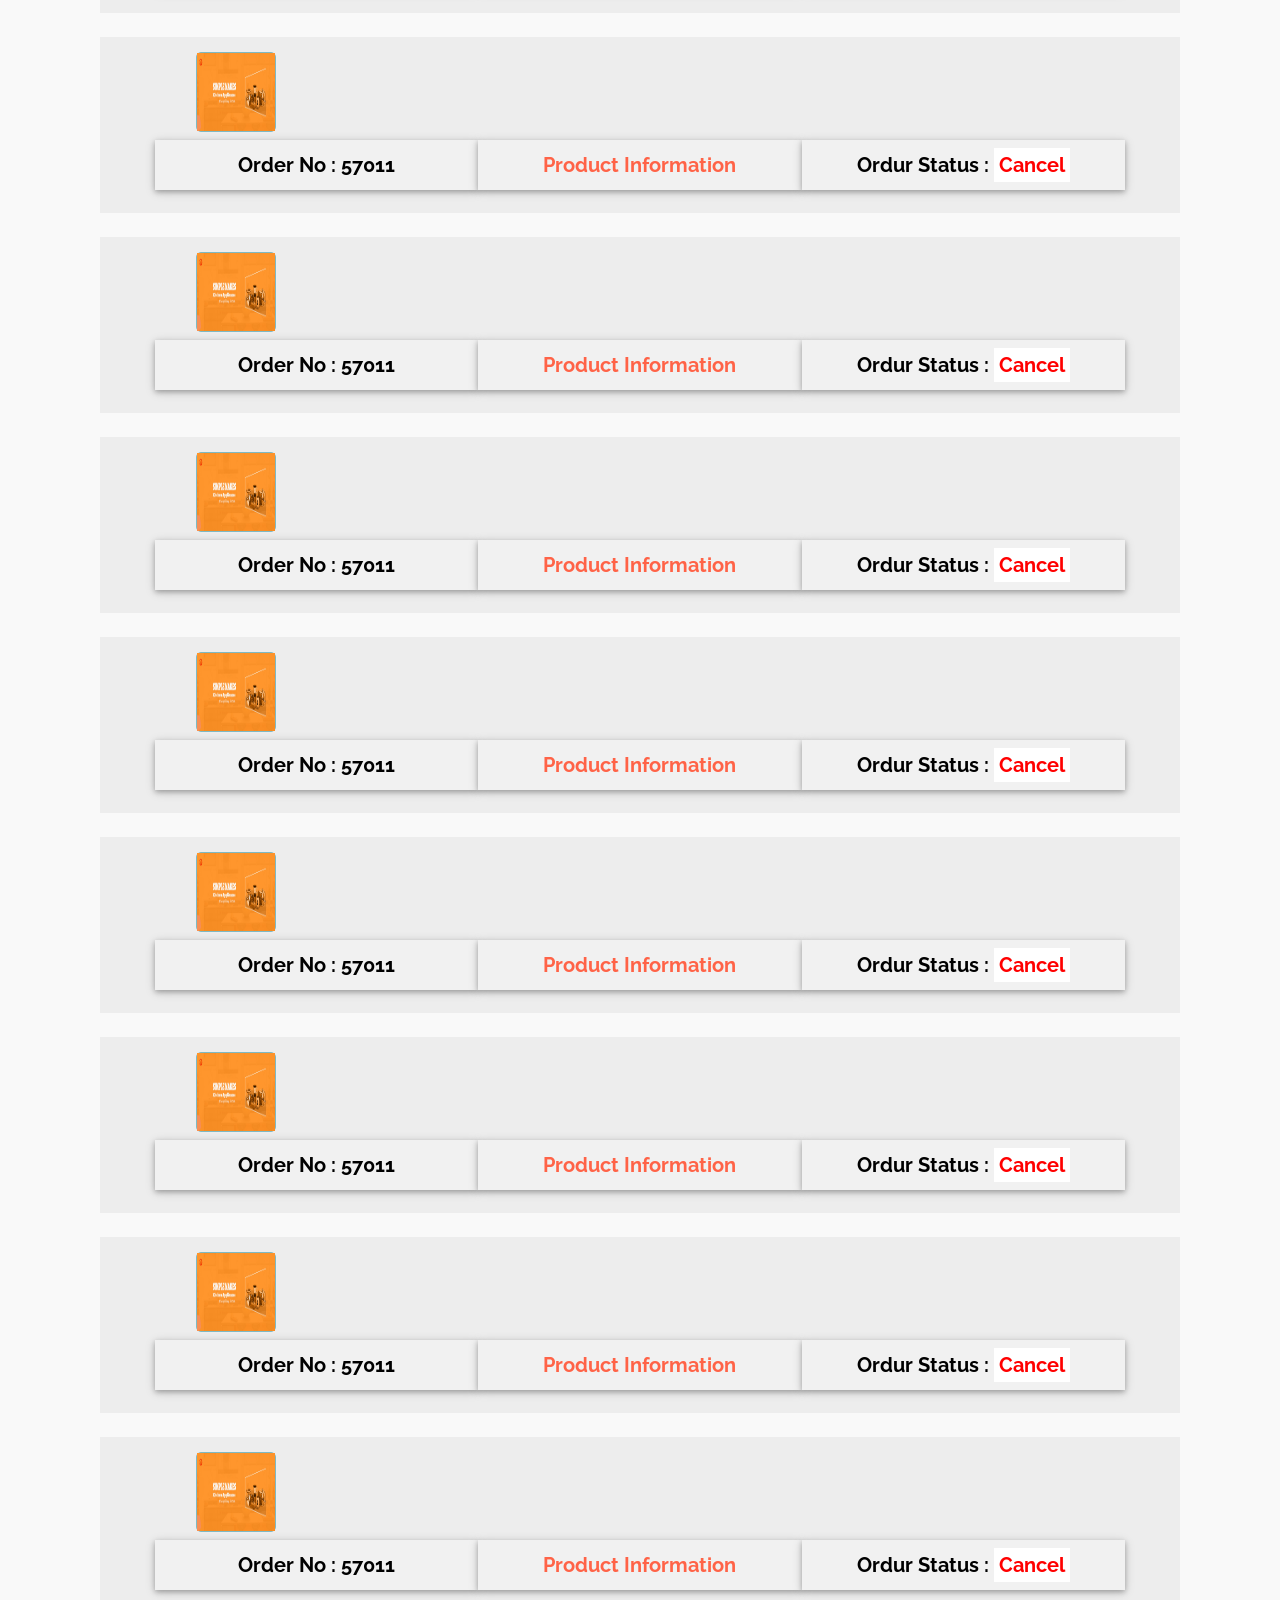
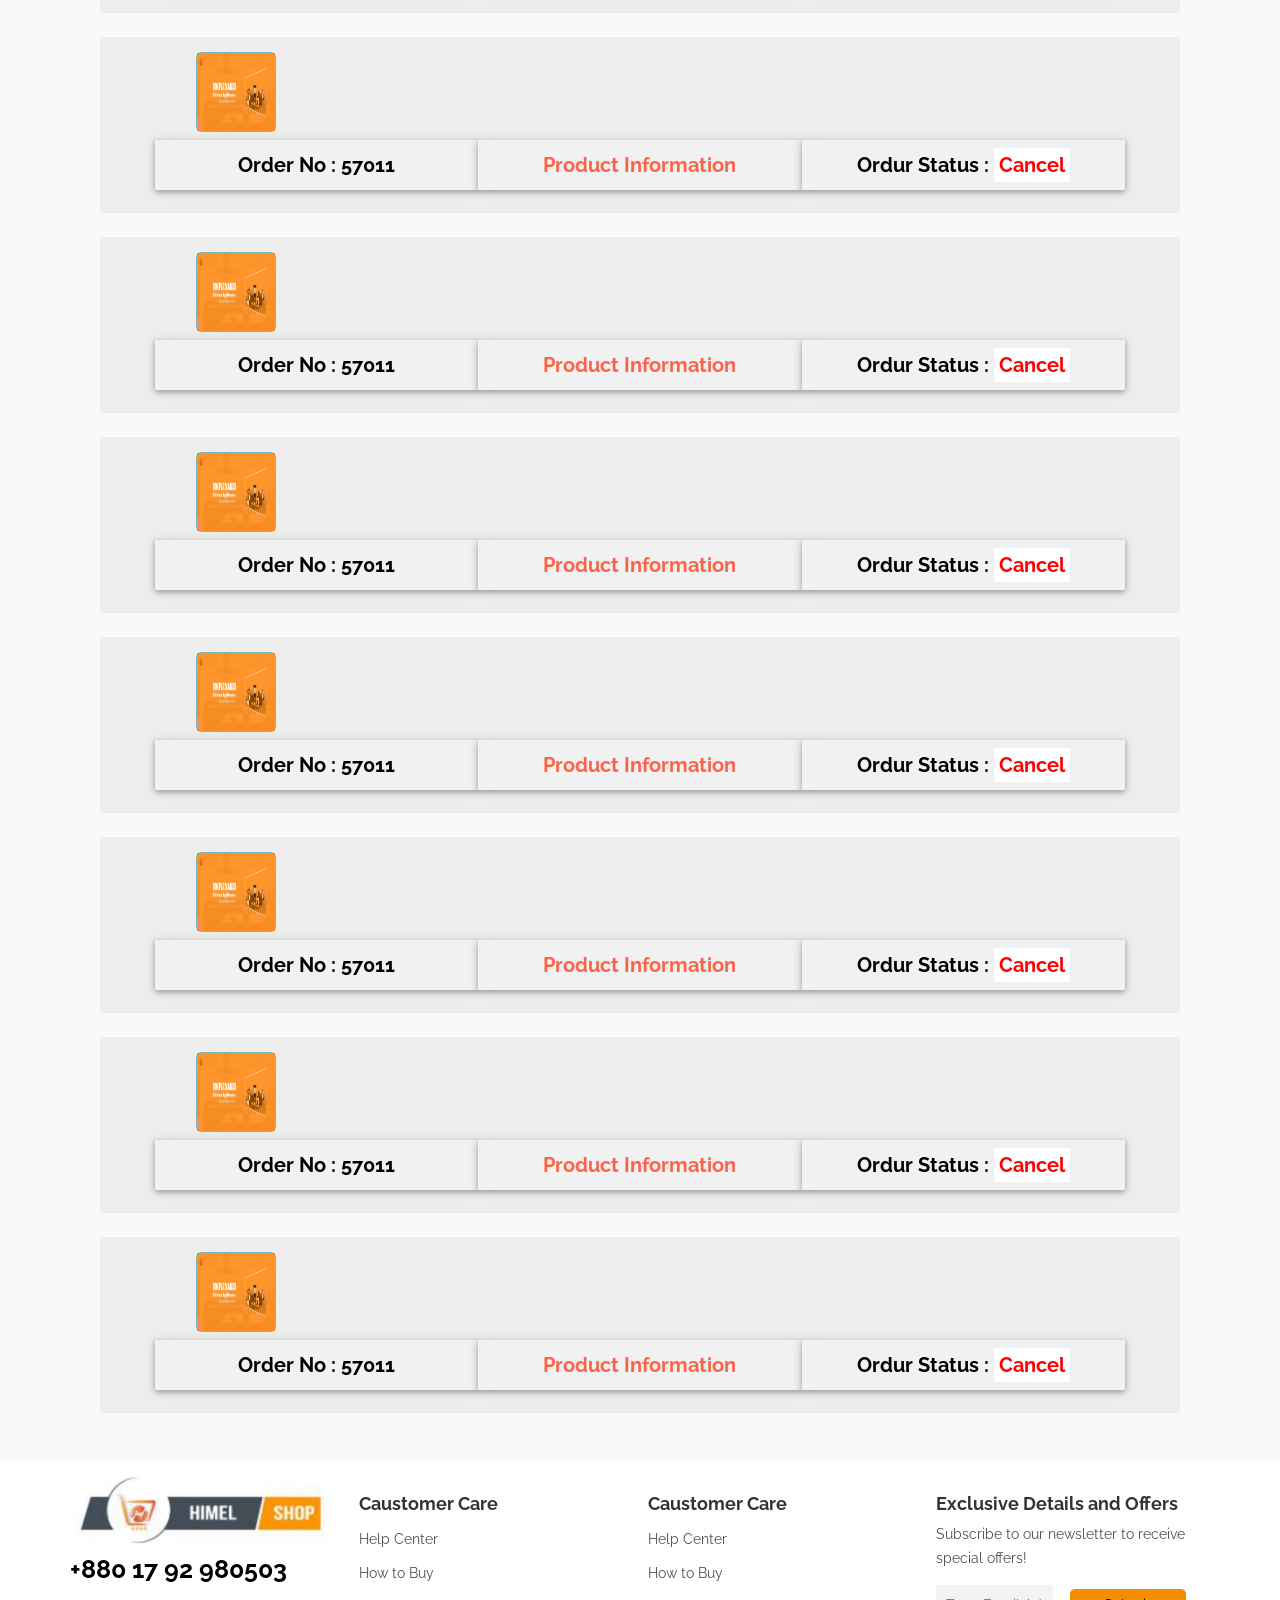
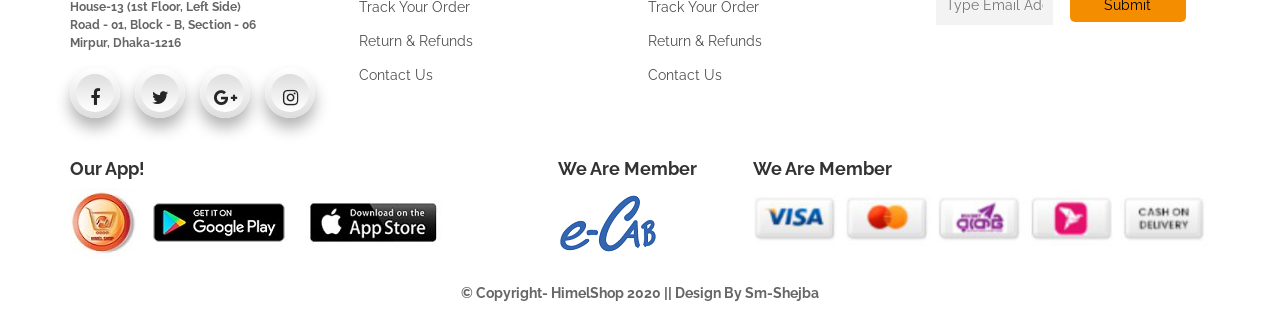
<file: Track Product/index.html>
<!DOCTYPE html>
<html lang="en">
<head>

	<meta charset="UTF-8">
	<meta name="viewport" content="width=device-width, initial-scale=1.0">

	<title>Himel Shop</title>

	<!--fontawesome-->
	<link rel="stylesheet" href="Vendor/font-awesome-4.7.0/css/font-awesome.min.css">

	<!--google font-->
	<link rel="preconnect" href="https://fonts.gstatic.com">
	<link rel="preconnect" href="https://fonts.gstatic.com">
	<link href="https://fonts.googleapis.com/css2?family=Raleway:ital,wght@0,100;0,200;0,300;0,400;0,500;0,600;0,700;0,800;0,900;1,100;1,200;1,300;1,400;1,500;1,600;1,700;1,800;1,900&display=swap" rel="stylesheet"> 

	<!-- shorticon -->
	<link rel="short icon" href="Assets/H-images/shop-logo.jpg" type="images/x-icon">

	<!--bootsrap.min.css-->
	<link rel="stylesheet" href="Vendor/bootstrap.min.css">

	<!--style.css-->
	<link rel="stylesheet" href="Style.css">

	<!--responsive.css-->
	<link rel="stylesheet" href="responsive.css">
	
</head>
<body>
	<!-- header-section start -->
	<header class="header-section mb-2 navbar-fixed-top">
		<div class="header-top">
			<div class="container">
				<div class="row">
					<div class="col">
						<ul class="float-right">
							<li><a href="">Call Us : 017 60 153030, 016 13 153030</a></li>
							<li><a href="">Email: himelshopbd@gmail.com , info@himelshop.com </a></li>
							<li><a href=""> <i class="fa fa-question-circle "></i>Need Help </a></li>
						</ul>
					</div>
				</div>
			</div>
		</div>
		<div class="header-bottom">
			<div class="container">
				<div class="header-search">
					<div class="row">
						<div class="col-12 ">
							<div class="row">
								<div class="col-lg-7 col-md-8 mx-auto alert">
									<div class="track-alert bg-white pb-4 pt-3">
										<h4 class="d-inline pl-2">Track Order Record</h4>
										<button type="button" class="float-right mr-2 bg-transparent border-0 alrt-btn">x</button>
										<form class="px-4 mt-2 pt-3">
											<div class="form-group">

												<input type="Number" class="form-control rounded-0" aria-describedby="emailHelp" placeholder="Please type your phone number">
												
											</div>
											
											<button type="submit" class="btn btn-primary w-100 rounded-0">Search</button>
										</form>
									</div>
								</div>
							</div>
							
						</div>
						<div class="col-lg-2 col-md-2 col-sm-12 p-0">
							<a href="#"><img class="img-fluid " src="Assets/H-images/logo.jpg" alt=""></a>
						</div>
						<div class="col-lg-7 col-md-7 col-sm-8">
							<div class="search-box">
								<form>
									<div class="form-group">
										<input type="email" class="form-control" id="exampleInputEmail1" aria-describedby="emailHelp" placeholder="Search for product...">

									</div>
								</form>
								<a href="#"><i class="fa fa-search"></i></a>
							</div>
						</div>
						<div class="col-lg-3 col-md-3 col-sm-4 mb-2 pr-0">
							<a href="#" title="Track Your Order" class="float-right hb-btn btn">
								Track Your Order
							</a>
						</div>
					</div>
				</div>

			</div>
		</div>
		<!-- menu bar start -->
		<div class="header-nav">
			<nav class="navbar navbar-expand-xl navbar-light py-0">
				<div class="container pl-0">
					<a class="navbar-brand" href="#">
						SHOP BY CATEGORY
						<i class="fa fa-caret-down ml-2" aria-hidden="true"></i>
					</a>

					<button class="navbar-toggler" data-target="#mynav" data-toggle="collapse"><span class="navbar-toggler-icon"></span></button>

					<div class=" collapse navbar-collapse" id="mynav">
						<ul class="navbar-nav main-nav">

							<li class="nav-item"><a class="nav-link" href="#">Electronics <i class="fa fa-caret-down" aria-hidden="true"></i>
							</a>

							<div class="dropdown">
								<div class="container">
									<div class="dropdown-area">
										<div class="row">
											<div class="col-xl-3 col-lg-6 col-md-12">
												<a class="dropdown-itm my-3" href="#">Dropdown item</a>
											</div>
											<div class="col-xl-3 col-lg-6 col-md-12">
												<a class="dropdown-itm my-3" href="#">Dropdown item</a>
											</div>
											<div class="col-xl-3 col-lg-6 col-md-12">
												<a class="dropdown-itm my-3" href="#">Dropdown item</a>
											</div>
											<div class="col-xl-3 col-lg-6 col-md-12">
												<a class="dropdown-itm my-3" href="#">Dropdown item</a>
											</div>

										</div>
									</div>
								</div>

							</div>

						</li>

						<li class="nav-item"><a class="nav-link" href="#">Gadget  <i class="fa fa-caret-down" aria-hidden="true"></i>
						</a>
						<div class="dropdown">
							<div class="container">
								<div class="dropdown-area">
									<div class="row">
										<div class="col-xl-3 col-lg-6 col-md-12">
											<a class="dropdown-itm my-3" href="#">Dropdown item</a>
										</div>


									</div>
								</div>
							</div>

						</div>

					</li>

					<li class="nav-item "><a class="nav-link" href="#">Kitchen  <i class="fa fa-caret-down" aria-hidden="true"></i>
					</a>

					<div class="dropdown">
						<div class="container">
							<div class="dropdown-area">
								<div class="row">
									<div class="col-xl-3 col-lg-6 col-md-12">
										<a class="dropdown-itm my-3" href="#">Dropdown item</a>
									</div>
									<div class="col-xl-3 col-lg-6 col-md-12">
										<a class="dropdown-itm my-3" href="#">Dropdown item</a>
									</div>

								</div>
							</div>
						</div>

					</div>
				</li>

				<li class="nav-item "><a class="nav-link" href="#">Home & Living <i class="fa fa-caret-down" aria-hidden="true"></i>
				</a>

				<div class="dropdown">
					<div class="container">
						<div class="dropdown-area">
							<div class="row">
								<div class="col-xl-3 col-lg-6 col-md-12">
									<a class="dropdown-itm my-3" href="#">Dropdown item</a>
								</div>
								<div class="col-xl-3 col-lg-6 col-md-12">
									<a class="dropdown-itm my-3" href="#">Dropdown item</a>
								</div>
								<div class="col-xl-3 col-lg-6 col-md-12">
									<a class="dropdown-itm my-3" href="#">Dropdown item</a>
								</div>
								<div class="col-xl-3 col-lg-6 col-md-12">
									<a class="dropdown-itm my-3" href="#">Dropdown item</a>
								</div>

							</div>
						</div>
					</div>

				</div>
			</li>

			<li class="nav-item"><a class="nav-link" href="#">Health & Beauty  <i class="fa fa-caret-down" aria-hidden="true"></i>
			</a>

			<div class="dropdown">
				<div class="container">
					<div class="dropdown-area">
						<div class="row">
							<div class="col-xl-3 col-lg-6 col-md-12">
								<a class="dropdown-itm my-3" href="#">Dropdown item</a>
							</div>
							<div class="col-xl-3 col-lg-6 col-md-12">
								<a class="dropdown-itm my-3" href="#">Dropdown item</a>
							</div>
							<div class="col-xl-3 col-lg-6 col-md-12">
								<a class="dropdown-itm my-3" href="#">Dropdown item</a>
							</div>
							<div class="col-xl-3 col-lg-6 col-md-12">
								<a class="dropdown-itm my-3" href="#">Dropdown item</a>
							</div>
							<div class="col-xl-3 col-lg-6 col-md-12">
								<a class="dropdown-itm my-3" href="#">Dropdown item</a>
							</div>
							<div class="col-xl-3 col-lg-6 col-md-12">
								<a class="dropdown-itm my-3" href="#">Dropdown item</a>
							</div>
							<div class="col-xl-3 col-lg-6 col-md-12">
								<a class="dropdown-itm my-3" href="#">Dropdown item</a>
							</div>

						</div>
					</div>
				</div>

			</div>

		</li>
		<li class="nav-item"><a class="nav-link" href="#">Shaver & Trimmer  <i class="fa fa-caret-down" aria-hidden="true"></i>
		</a>

		<div class="dropdown">
			<div class="container">
				<div class="dropdown-area">
					<div class="row">
						<div class="col-xl-3 col-lg-6 col-md-12">
							<a class="dropdown-itm my-3" href="#">Dropdown item</a>
						</div>
						<div class="col-xl-3 col-lg-6 col-md-12">
							<a class="dropdown-itm my-3" href="#">Dropdown item</a>
						</div>

					</div>
				</div>
			</div>

		</div>

	</li>
	<li class="nav-item"><a class="nav-link" href="#">Kids Item  <i class="fa fa-caret-down" aria-hidden="true"></i>
	</a>

	<div class="dropdown">
		<div class="container">
			<div class="dropdown-area">
				<div class="row">
					<div class="col-xl-3 col-lg-6 col-md-12">
						<a class="dropdown-itm my-3" href="#">Dropdown item</a>
					</div>
					<div class="col-xl-3 col-lg-6 col-md-12">
						<a class="dropdown-itm my-3" href="#">Dropdown item</a>
					</div>

				</div>
			</div>
		</div>

	</div>

</li>
<li class="nav-item"><a class="nav-link" href="#">Watches <i class="fa fa-caret-down" aria-hidden="true"></i>
</a>

<div class="dropdown">
	<div class="container">
		<div class="dropdown-area">
			<div class="row">
				<div class="col-xl-3 col-lg-6 col-md-12">
					<a class="dropdown-itm my-3" href="#">Dropdown item</a>
				</div>
				<div class="col-xl-3 col-lg-6 col-md-12">
					<a class="dropdown-itm my-3" href="#">Dropdown item</a>
				</div>
				<div class="col-xl-3 col-lg-6 col-md-12">
					<a class="dropdown-itm my-3" href="#">Dropdown item</a>
				</div>
				<div class="col-xl-3 col-lg-6 col-md-12">
					<a class="dropdown-itm my-3" href="#">Dropdown item</a>
				</div>
				<div class="col-xl-3 col-lg-6 col-md-12">
					<a class="dropdown-itm my-3" href="#">Dropdown item</a>
				</div>
				<div class="col-xl-3 col-lg-6 col-md-12">
					<a class="dropdown-itm my-3" href="#">Dropdown item</a>
				</div>
				<div class="col-xl-3 col-lg-6 col-md-12">
					<a class="dropdown-itm my-3" href="#">Dropdown item</a>
				</div>

			</div>
		</div>
	</div>

</div>

</li>
<li class="nav-item"><a class="nav-link" href="#">Bags & Wallets <i class="fa fa-caret-down" aria-hidden="true"></i>
</a>

<div class="dropdown">
	<div class="container">
		<div class="dropdown-area">
			<div class="row">
				<div class="col-xl-3 col-lg-6 col-md-12">
					<a class="dropdown-itm my-3" href="#">Dropdown item</a>
				</div>

			</div>
		</div>
	</div>
</div>
</li>
</ul>
</div>

</div>
</nav>
</div>
<!-- menu bar start -->
</div>
</header>
<!-- header-section End -->
<!-- Track-product-section Start -->
<section class="Track-product-section mt-5 mb-4">
	<div class="container">
		<div class="row">
			<div class="col-lg-12">
				<div class="col-lg-12 mb-4">
					<div class="track-product">
						<div class="row">
							<div class="col-lg-2">
								<div class="track-product-img mb-2">
									<img class="img-fluid" src="Assets/H-images/Kitchen_Appliances_or4.jpg" alt="">
								</div>
							</div>
							<div class="col-lg-12">
								<div class="row">
									<div class="col-lg-4 mb-2 p-0">
										<div class="order-no text-center">
											<a href="#">Order No : 57011</a>
										</div>
									</div>
									<div class="col-lg-4 mb-2 p-0">
										<div class="product-info text-center">
											<a href="#">Product Information</a>
										</div>
									</div>
									<div class="col-lg-4 mb-2 p-0">
										<div class="order-status text-center">
											<a href="#">Ordur Status : <span style="color:red;">Cancel</span></a>
										</div>
									</div>
								</div>
							</div>
						</div>
					</div>
				</div>
				<div class="col-lg-12 mb-4">
					<div class="track-product">
						<div class="row">
							<div class="col-lg-2">
								<div class="track-product-img mb-2">
									<img class="img-fluid" src="Assets/H-images/Kitchen_Appliances_or4.jpg" alt="">
								</div>
							</div>
							<div class="col-lg-12">
								<div class="row">
									<div class="col-lg-4 mb-2 p-0">
										<div class="order-no text-center">
											<a href="#">Order No : 57011</a>
										</div>
									</div>
									<div class="col-lg-4 mb-2 p-0">
										<div class="product-info text-center">
											<a href="#">Product Information</a>
										</div>
									</div>
									<div class="col-lg-4 mb-2 p-0">
										<div class="order-status text-center">
											<a href="#">Ordur Status : <span style="color:red;">Cancel</span></a>
										</div>
									</div>
								</div>
							</div>
						</div>
					</div>
				</div>
				<div class="col-lg-12 mb-4">
					<div class="track-product">
						<div class="row">
							<div class="col-lg-2">
								<div class="track-product-img mb-2">
									<img class="img-fluid" src="Assets/H-images/Kitchen_Appliances_or4.jpg" alt="">
								</div>
							</div>
							<div class="col-lg-12">
								<div class="row">
									<div class="col-lg-4 mb-2 p-0">
										<div class="order-no text-center">
											<a href="#">Order No : 57011</a>
										</div>
									</div>
									<div class="col-lg-4 mb-2 p-0">
										<div class="product-info text-center">
											<a href="#">Product Information</a>
										</div>
									</div>
									<div class="col-lg-4 mb-2 p-0">
										<div class="order-status text-center">
											<a href="#">Ordur Status : <span style="color:red;">Cancel</span></a>
										</div>
									</div>
								</div>
							</div>
						</div>
					</div>
				</div>
				<div class="col-lg-12 mb-4">
					<div class="track-product">
						<div class="row">
							<div class="col-lg-2">
								<div class="track-product-img mb-2">
									<img class="img-fluid" src="Assets/H-images/Kitchen_Appliances_or4.jpg" alt="">
								</div>
							</div>
							<div class="col-lg-12">
								<div class="row">
									<div class="col-lg-4 mb-2 p-0">
										<div class="order-no text-center">
											<a href="#">Order No : 57011</a>
										</div>
									</div>
									<div class="col-lg-4 mb-2 p-0">
										<div class="product-info text-center">
											<a href="#">Product Information</a>
										</div>
									</div>
									<div class="col-lg-4 mb-2 p-0">
										<div class="order-status text-center">
											<a href="#">Ordur Status : <span style="color:red;">Cancel</span></a>
										</div>
									</div>
								</div>
							</div>
						</div>
					</div>
				</div>
				<div class="col-lg-12 mb-4">
					<div class="track-product">
						<div class="row">
							<div class="col-lg-2">
								<div class="track-product-img mb-2">
									<img class="img-fluid" src="Assets/H-images/Kitchen_Appliances_or4.jpg" alt="">
								</div>
							</div>
							<div class="col-lg-12">
								<div class="row">
									<div class="col-lg-4 mb-2 p-0">
										<div class="order-no text-center">
											<a href="#">Order No : 57011</a>
										</div>
									</div>
									<div class="col-lg-4 mb-2 p-0">
										<div class="product-info text-center">
											<a href="#">Product Information</a>
										</div>
									</div>
									<div class="col-lg-4 mb-2 p-0">
										<div class="order-status text-center">
											<a href="#">Ordur Status : <span style="color:red;">Cancel</span></a>
										</div>
									</div>
								</div>
							</div>
						</div>
					</div>
				</div>
				<div class="col-lg-12 mb-4">
					<div class="track-product">
						<div class="row">
							<div class="col-lg-2">
								<div class="track-product-img mb-2">
									<img class="img-fluid" src="Assets/H-images/Kitchen_Appliances_or4.jpg" alt="">
								</div>
							</div>
							<div class="col-lg-12">
								<div class="row">
									<div class="col-lg-4 mb-2 p-0">
										<div class="order-no text-center">
											<a href="#">Order No : 57011</a>
										</div>
									</div>
									<div class="col-lg-4 mb-2 p-0">
										<div class="product-info text-center">
											<a href="#">Product Information</a>
										</div>
									</div>
									<div class="col-lg-4 mb-2 p-0">
										<div class="order-status text-center">
											<a href="#">Ordur Status : <span style="color:red;">Cancel</span></a>
										</div>
									</div>
								</div>
							</div>
						</div>
					</div>
				</div>
				<div class="col-lg-12 mb-4">
					<div class="track-product">
						<div class="row">
							<div class="col-lg-2">
								<div class="track-product-img mb-2">
									<img class="img-fluid" src="Assets/H-images/Kitchen_Appliances_or4.jpg" alt="">
								</div>
							</div>
							<div class="col-lg-12">
								<div class="row">
									<div class="col-lg-4 mb-2 p-0">
										<div class="order-no text-center">
											<a href="#">Order No : 57011</a>
										</div>
									</div>
									<div class="col-lg-4 mb-2 p-0">
										<div class="product-info text-center">
											<a href="#">Product Information</a>
										</div>
									</div>
									<div class="col-lg-4 mb-2 p-0">
										<div class="order-status text-center">
											<a href="#">Ordur Status : <span style="color:red;">Cancel</span></a>
										</div>
									</div>
								</div>
							</div>
						</div>
					</div>
				</div>
				<div class="col-lg-12 mb-4">
					<div class="track-product">
						<div class="row">
							<div class="col-lg-2">
								<div class="track-product-img mb-2">
									<img class="img-fluid" src="Assets/H-images/Kitchen_Appliances_or4.jpg" alt="">
								</div>
							</div>
							<div class="col-lg-12">
								<div class="row">
									<div class="col-lg-4 mb-2 p-0">
										<div class="order-no text-center">
											<a href="#">Order No : 57011</a>
										</div>
									</div>
									<div class="col-lg-4 mb-2 p-0">
										<div class="product-info text-center">
											<a href="#">Product Information</a>
										</div>
									</div>
									<div class="col-lg-4 mb-2 p-0">
										<div class="order-status text-center">
											<a href="#">Ordur Status : <span style="color:red;">Cancel</span></a>
										</div>
									</div>
								</div>
							</div>
						</div>
					</div>
				</div>
				<div class="col-lg-12 mb-4">
					<div class="track-product">
						<div class="row">
							<div class="col-lg-2">
								<div class="track-product-img mb-2">
									<img class="img-fluid" src="Assets/H-images/Kitchen_Appliances_or4.jpg" alt="">
								</div>
							</div>
							<div class="col-lg-12">
								<div class="row">
									<div class="col-lg-4 mb-2 p-0">
										<div class="order-no text-center">
											<a href="#">Order No : 57011</a>
										</div>
									</div>
									<div class="col-lg-4 mb-2 p-0">
										<div class="product-info text-center">
											<a href="#">Product Information</a>
										</div>
									</div>
									<div class="col-lg-4 mb-2 p-0">
										<div class="order-status text-center">
											<a href="#">Ordur Status : <span style="color:red;">Cancel</span></a>
										</div>
									</div>
								</div>
							</div>
						</div>
					</div>
				</div>
				<div class="col-lg-12 mb-4">
					<div class="track-product">
						<div class="row">
							<div class="col-lg-2">
								<div class="track-product-img mb-2">
									<img class="img-fluid" src="Assets/H-images/Kitchen_Appliances_or4.jpg" alt="">
								</div>
							</div>
							<div class="col-lg-12">
								<div class="row">
									<div class="col-lg-4 mb-2 p-0">
										<div class="order-no text-center">
											<a href="#">Order No : 57011</a>
										</div>
									</div>
									<div class="col-lg-4 mb-2 p-0">
										<div class="product-info text-center">
											<a href="#">Product Information</a>
										</div>
									</div>
									<div class="col-lg-4 mb-2 p-0">
										<div class="order-status text-center">
											<a href="#">Ordur Status : <span style="color:red;">Cancel</span></a>
										</div>
									</div>
								</div>
							</div>
						</div>
					</div>
				</div>
				<div class="col-lg-12 mb-4">
					<div class="track-product">
						<div class="row">
							<div class="col-lg-2">
								<div class="track-product-img mb-2">
									<img class="img-fluid" src="Assets/H-images/Kitchen_Appliances_or4.jpg" alt="">
								</div>
							</div>
							<div class="col-lg-12">
								<div class="row">
									<div class="col-lg-4 mb-2 p-0">
										<div class="order-no text-center">
											<a href="#">Order No : 57011</a>
										</div>
									</div>
									<div class="col-lg-4 mb-2 p-0">
										<div class="product-info text-center">
											<a href="#">Product Information</a>
										</div>
									</div>
									<div class="col-lg-4 mb-2 p-0">
										<div class="order-status text-center">
											<a href="#">Ordur Status : <span style="color:red;">Cancel</span></a>
										</div>
									</div>
								</div>
							</div>
						</div>
					</div>
				</div>
				<div class="col-lg-12 mb-4">
					<div class="track-product">
						<div class="row">
							<div class="col-lg-2">
								<div class="track-product-img mb-2">
									<img class="img-fluid" src="Assets/H-images/Kitchen_Appliances_or4.jpg" alt="">
								</div>
							</div>
							<div class="col-lg-12">
								<div class="row">
									<div class="col-lg-4 mb-2 p-0">
										<div class="order-no text-center">
											<a href="#">Order No : 57011</a>
										</div>
									</div>
									<div class="col-lg-4 mb-2 p-0">
										<div class="product-info text-center">
											<a href="#">Product Information</a>
										</div>
									</div>
									<div class="col-lg-4 mb-2 p-0">
										<div class="order-status text-center">
											<a href="#">Ordur Status : <span style="color:red;">Cancel</span></a>
										</div>
									</div>
								</div>
							</div>
						</div>
					</div>
				</div>
				<div class="col-lg-12 mb-4">
					<div class="track-product">
						<div class="row">
							<div class="col-lg-2">
								<div class="track-product-img mb-2">
									<img class="img-fluid" src="Assets/H-images/Kitchen_Appliances_or4.jpg" alt="">
								</div>
							</div>
							<div class="col-lg-12">
								<div class="row">
									<div class="col-lg-4 mb-2 p-0">
										<div class="order-no text-center">
											<a href="#">Order No : 57011</a>
										</div>
									</div>
									<div class="col-lg-4 mb-2 p-0">
										<div class="product-info text-center">
											<a href="#">Product Information</a>
										</div>
									</div>
									<div class="col-lg-4 mb-2 p-0">
										<div class="order-status text-center">
											<a href="#">Ordur Status : <span style="color:red;">Cancel</span></a>
										</div>
									</div>
								</div>
							</div>
						</div>
					</div>
				</div>
				<div class="col-lg-12 mb-4">
					<div class="track-product">
						<div class="row">
							<div class="col-lg-2">
								<div class="track-product-img mb-2">
									<img class="img-fluid" src="Assets/H-images/Kitchen_Appliances_or4.jpg" alt="">
								</div>
							</div>
							<div class="col-lg-12">
								<div class="row">
									<div class="col-lg-4 mb-2 p-0">
										<div class="order-no text-center">
											<a href="#">Order No : 57011</a>
										</div>
									</div>
									<div class="col-lg-4 mb-2 p-0">
										<div class="product-info text-center">
											<a href="#">Product Information</a>
										</div>
									</div>
									<div class="col-lg-4 mb-2 p-0">
										<div class="order-status text-center">
											<a href="#">Ordur Status : <span style="color:red;">Cancel</span></a>
										</div>
									</div>
								</div>
							</div>
						</div>
					</div>
				</div>
				<div class="col-lg-12 mb-4">
					<div class="track-product">
						<div class="row">
							<div class="col-lg-2">
								<div class="track-product-img mb-2">
									<img class="img-fluid" src="Assets/H-images/Kitchen_Appliances_or4.jpg" alt="">
								</div>
							</div>
							<div class="col-lg-12">
								<div class="row">
									<div class="col-lg-4 mb-2 p-0">
										<div class="order-no text-center">
											<a href="#">Order No : 57011</a>
										</div>
									</div>
									<div class="col-lg-4 mb-2 p-0">
										<div class="product-info text-center">
											<a href="#">Product Information</a>
										</div>
									</div>
									<div class="col-lg-4 mb-2 p-0">
										<div class="order-status text-center">
											<a href="#">Ordur Status : <span style="color:red;">Cancel</span></a>
										</div>
									</div>
								</div>
							</div>
						</div>
					</div>
				</div>
				<div class="col-lg-12 mb-4">
					<div class="track-product">
						<div class="row">
							<div class="col-lg-2">
								<div class="track-product-img mb-2">
									<img class="img-fluid" src="Assets/H-images/Kitchen_Appliances_or4.jpg" alt="">
								</div>
							</div>
							<div class="col-lg-12">
								<div class="row">
									<div class="col-lg-4 mb-2 p-0">
										<div class="order-no text-center">
											<a href="#">Order No : 57011</a>
										</div>
									</div>
									<div class="col-lg-4 mb-2 p-0">
										<div class="product-info text-center">
											<a href="#">Product Information</a>
										</div>
									</div>
									<div class="col-lg-4 mb-2 p-0">
										<div class="order-status text-center">
											<a href="#">Ordur Status : <span style="color:red;">Cancel</span></a>
										</div>
									</div>
								</div>
							</div>
						</div>
					</div>
				</div>
				<div class="col-lg-12 mb-4">
					<div class="track-product">
						<div class="row">
							<div class="col-lg-2">
								<div class="track-product-img mb-2">
									<img class="img-fluid" src="Assets/H-images/Kitchen_Appliances_or4.jpg" alt="">
								</div>
							</div>
							<div class="col-lg-12">
								<div class="row">
									<div class="col-lg-4 mb-2 p-0">
										<div class="order-no text-center">
											<a href="#">Order No : 57011</a>
										</div>
									</div>
									<div class="col-lg-4 mb-2 p-0">
										<div class="product-info text-center">
											<a href="#">Product Information</a>
										</div>
									</div>
									<div class="col-lg-4 mb-2 p-0">
										<div class="order-status text-center">
											<a href="#">Ordur Status : <span style="color:red;">Cancel</span></a>
										</div>
									</div>
								</div>
							</div>
						</div>
					</div>
				</div>
				<div class="col-lg-12 mb-4">
					<div class="track-product">
						<div class="row">
							<div class="col-lg-2">
								<div class="track-product-img mb-2">
									<img class="img-fluid" src="Assets/H-images/Kitchen_Appliances_or4.jpg" alt="">
								</div>
							</div>
							<div class="col-lg-12">
								<div class="row">
									<div class="col-lg-4 mb-2 p-0">
										<div class="order-no text-center">
											<a href="#">Order No : 57011</a>
										</div>
									</div>
									<div class="col-lg-4 mb-2 p-0">
										<div class="product-info text-center">
											<a href="#">Product Information</a>
										</div>
									</div>
									<div class="col-lg-4 mb-2 p-0">
										<div class="order-status text-center">
											<a href="#">Ordur Status : <span style="color:red;">Cancel</span></a>
										</div>
									</div>
								</div>
							</div>
						</div>
					</div>
				</div>
				<div class="col-lg-12 mb-4">
					<div class="track-product">
						<div class="row">
							<div class="col-lg-2">
								<div class="track-product-img mb-2">
									<img class="img-fluid" src="Assets/H-images/Kitchen_Appliances_or4.jpg" alt="">
								</div>
							</div>
							<div class="col-lg-12">
								<div class="row">
									<div class="col-lg-4 mb-2 p-0">
										<div class="order-no text-center">
											<a href="#">Order No : 57011</a>
										</div>
									</div>
									<div class="col-lg-4 mb-2 p-0">
										<div class="product-info text-center">
											<a href="#">Product Information</a>
										</div>
									</div>
									<div class="col-lg-4 mb-2 p-0">
										<div class="order-status text-center">
											<a href="#">Ordur Status : <span style="color:red;">Cancel</span></a>
										</div>
									</div>
								</div>
							</div>
						</div>
					</div>
				</div>
				<div class="col-lg-12 mb-4">
					<div class="track-product">
						<div class="row">
							<div class="col-lg-2">
								<div class="track-product-img mb-2">
									<img class="img-fluid" src="Assets/H-images/Kitchen_Appliances_or4.jpg" alt="">
								</div>
							</div>
							<div class="col-lg-12">
								<div class="row">
									<div class="col-lg-4 mb-2 p-0">
										<div class="order-no text-center">
											<a href="#">Order No : 57011</a>
										</div>
									</div>
									<div class="col-lg-4 mb-2 p-0">
										<div class="product-info text-center">
											<a href="#">Product Information</a>
										</div>
									</div>
									<div class="col-lg-4 mb-2 p-0">
										<div class="order-status text-center">
											<a href="#">Ordur Status : <span style="color:red;">Cancel</span></a>
										</div>
									</div>
								</div>
							</div>
						</div>
					</div>
				</div>
				<div class="col-lg-12 mb-4">
					<div class="track-product">
						<div class="row">
							<div class="col-lg-2">
								<div class="track-product-img mb-2">
									<img class="img-fluid" src="Assets/H-images/Kitchen_Appliances_or4.jpg" alt="">
								</div>
							</div>
							<div class="col-lg-12">
								<div class="row">
									<div class="col-lg-4 mb-2 p-0">
										<div class="order-no text-center">
											<a href="#">Order No : 57011</a>
										</div>
									</div>
									<div class="col-lg-4 mb-2 p-0">
										<div class="product-info text-center">
											<a href="#">Product Information</a>
										</div>
									</div>
									<div class="col-lg-4 mb-2 p-0">
										<div class="order-status text-center">
											<a href="#">Ordur Status : <span style="color:red;">Cancel</span></a>
										</div>
									</div>
								</div>
							</div>
						</div>
					</div>
				</div>
				<div class="col-lg-12 mb-4">
					<div class="track-product">
						<div class="row">
							<div class="col-lg-2">
								<div class="track-product-img mb-2">
									<img class="img-fluid" src="Assets/H-images/Kitchen_Appliances_or4.jpg" alt="">
								</div>
							</div>
							<div class="col-lg-12">
								<div class="row">
									<div class="col-lg-4 mb-2 p-0">
										<div class="order-no text-center">
											<a href="#">Order No : 57011</a>
										</div>
									</div>
									<div class="col-lg-4 mb-2 p-0">
										<div class="product-info text-center">
											<a href="#">Product Information</a>
										</div>
									</div>
									<div class="col-lg-4 mb-2 p-0">
										<div class="order-status text-center">
											<a href="#">Ordur Status : <span style="color:red;">Cancel</span></a>
										</div>
									</div>
								</div>
							</div>
						</div>
					</div>
				</div>
				<div class="col-lg-12 mb-4">
					<div class="track-product">
						<div class="row">
							<div class="col-lg-2">
								<div class="track-product-img mb-2">
									<img class="img-fluid" src="Assets/H-images/Kitchen_Appliances_or4.jpg" alt="">
								</div>
							</div>
							<div class="col-lg-12">
								<div class="row">
									<div class="col-lg-4 mb-2 p-0">
										<div class="order-no text-center">
											<a href="#">Order No : 57011</a>
										</div>
									</div>
									<div class="col-lg-4 mb-2 p-0">
										<div class="product-info text-center">
											<a href="#">Product Information</a>
										</div>
									</div>
									<div class="col-lg-4 mb-2 p-0">
										<div class="order-status text-center">
											<a href="#">Ordur Status : <span style="color:red;">Cancel</span></a>
										</div>
									</div>
								</div>
							</div>
						</div>
					</div>
				</div>
				<div class="col-lg-12 mb-4">
					<div class="track-product">
						<div class="row">
							<div class="col-lg-2">
								<div class="track-product-img mb-2">
									<img class="img-fluid" src="Assets/H-images/Kitchen_Appliances_or4.jpg" alt="">
								</div>
							</div>
							<div class="col-lg-12">
								<div class="row">
									<div class="col-lg-4 mb-2 p-0">
										<div class="order-no text-center">
											<a href="#">Order No : 57011</a>
										</div>
									</div>
									<div class="col-lg-4 mb-2 p-0">
										<div class="product-info text-center">
											<a href="#">Product Information</a>
										</div>
									</div>
									<div class="col-lg-4 mb-2 p-0">
										<div class="order-status text-center">
											<a href="#">Ordur Status : <span style="color:red;">Cancel</span></a>
										</div>
									</div>
								</div>
							</div>
						</div>
					</div>
				</div>
				<div class="col-lg-12 mb-4">
					<div class="track-product">
						<div class="row">
							<div class="col-lg-2">
								<div class="track-product-img mb-2">
									<img class="img-fluid" src="Assets/H-images/Kitchen_Appliances_or4.jpg" alt="">
								</div>
							</div>
							<div class="col-lg-12">
								<div class="row">
									<div class="col-lg-4 mb-2 p-0">
										<div class="order-no text-center">
											<a href="#">Order No : 57011</a>
										</div>
									</div>
									<div class="col-lg-4 mb-2 p-0">
										<div class="product-info text-center">
											<a href="#">Product Information</a>
										</div>
									</div>
									<div class="col-lg-4 mb-2 p-0">
										<div class="order-status text-center">
											<a href="#">Ordur Status : <span style="color:red;">Cancel</span></a>
										</div>
									</div>
								</div>
							</div>
						</div>
					</div>
				</div>
				<div class="col-lg-12 mb-4">
					<div class="track-product">
						<div class="row">
							<div class="col-lg-2">
								<div class="track-product-img mb-2">
									<img class="img-fluid" src="Assets/H-images/Kitchen_Appliances_or4.jpg" alt="">
								</div>
							</div>
							<div class="col-lg-12">
								<div class="row">
									<div class="col-lg-4 mb-2 p-0">
										<div class="order-no text-center">
											<a href="#">Order No : 57011</a>
										</div>
									</div>
									<div class="col-lg-4 mb-2 p-0">
										<div class="product-info text-center">
											<a href="#">Product Information</a>
										</div>
									</div>
									<div class="col-lg-4 mb-2 p-0">
										<div class="order-status text-center">
											<a href="#">Ordur Status : <span style="color:red;">Cancel</span></a>
										</div>
									</div>
								</div>
							</div>
						</div>
					</div>
				</div>
				<div class="col-lg-12 mb-4">
					<div class="track-product">
						<div class="row">
							<div class="col-lg-2">
								<div class="track-product-img mb-2">
									<img class="img-fluid" src="Assets/H-images/Kitchen_Appliances_or4.jpg" alt="">
								</div>
							</div>
							<div class="col-lg-12">
								<div class="row">
									<div class="col-lg-4 mb-2 p-0">
										<div class="order-no text-center">
											<a href="#">Order No : 57011</a>
										</div>
									</div>
									<div class="col-lg-4 mb-2 p-0">
										<div class="product-info text-center">
											<a href="#">Product Information</a>
										</div>
									</div>
									<div class="col-lg-4 mb-2 p-0">
										<div class="order-status text-center">
											<a href="#">Ordur Status : <span style="color:red;">Cancel</span></a>
										</div>
									</div>
								</div>
							</div>
						</div>
					</div>
				</div>
				<div class="col-lg-12 mb-4">
					<div class="track-product">
						<div class="row">
							<div class="col-lg-2">
								<div class="track-product-img mb-2">
									<img class="img-fluid" src="Assets/H-images/Kitchen_Appliances_or4.jpg" alt="">
								</div>
							</div>
							<div class="col-lg-12">
								<div class="row">
									<div class="col-lg-4 mb-2 p-0">
										<div class="order-no text-center">
											<a href="#">Order No : 57011</a>
										</div>
									</div>
									<div class="col-lg-4 mb-2 p-0">
										<div class="product-info text-center">
											<a href="#">Product Information</a>
										</div>
									</div>
									<div class="col-lg-4 mb-2 p-0">
										<div class="order-status text-center">
											<a href="#">Ordur Status : <span style="color:red;">Cancel</span></a>
										</div>
									</div>
								</div>
							</div>
						</div>
					</div>
				</div>
				<div class="col-lg-12 mb-4">
					<div class="track-product">
						<div class="row">
							<div class="col-lg-2">
								<div class="track-product-img mb-2">
									<img class="img-fluid" src="Assets/H-images/Kitchen_Appliances_or4.jpg" alt="">
								</div>
							</div>
							<div class="col-lg-12">
								<div class="row">
									<div class="col-lg-4 mb-2 p-0">
										<div class="order-no text-center">
											<a href="#">Order No : 57011</a>
										</div>
									</div>
									<div class="col-lg-4 mb-2 p-0">
										<div class="product-info text-center">
											<a href="#">Product Information</a>
										</div>
									</div>
									<div class="col-lg-4 mb-2 p-0">
										<div class="order-status text-center">
											<a href="#">Ordur Status : <span style="color:red;">Cancel</span></a>
										</div>
									</div>
								</div>
							</div>
						</div>
					</div>
				</div>
				<div class="col-lg-12 mb-4">
					<div class="track-product">
						<div class="row">
							<div class="col-lg-2">
								<div class="track-product-img mb-2">
									<img class="img-fluid" src="Assets/H-images/Kitchen_Appliances_or4.jpg" alt="">
								</div>
							</div>
							<div class="col-lg-12">
								<div class="row">
									<div class="col-lg-4 mb-2 p-0">
										<div class="order-no text-center">
											<a href="#">Order No : 57011</a>
										</div>
									</div>
									<div class="col-lg-4 mb-2 p-0">
										<div class="product-info text-center">
											<a href="#">Product Information</a>
										</div>
									</div>
									<div class="col-lg-4 mb-2 p-0">
										<div class="order-status text-center">
											<a href="#">Ordur Status : <span style="color:red;">Cancel</span></a>
										</div>
									</div>
								</div>
							</div>
						</div>
					</div>
				</div>
				<div class="col-lg-12 mb-4">
					<div class="track-product">
						<div class="row">
							<div class="col-lg-2">
								<div class="track-product-img mb-2">
									<img class="img-fluid" src="Assets/H-images/Kitchen_Appliances_or4.jpg" alt="">
								</div>
							</div>
							<div class="col-lg-12">
								<div class="row">
									<div class="col-lg-4 mb-2 p-0">
										<div class="order-no text-center">
											<a href="#">Order No : 57011</a>
										</div>
									</div>
									<div class="col-lg-4 mb-2 p-0">
										<div class="product-info text-center">
											<a href="#">Product Information</a>
										</div>
									</div>
									<div class="col-lg-4 mb-2 p-0">
										<div class="order-status text-center">
											<a href="#">Ordur Status : <span style="color:red;">Cancel</span></a>
										</div>
									</div>
								</div>
							</div>
						</div>
					</div>
				</div>
				<div class="col-lg-12 mb-4">
					<div class="track-product">
						<div class="row">
							<div class="col-lg-2">
								<div class="track-product-img mb-2">
									<img class="img-fluid" src="Assets/H-images/Kitchen_Appliances_or4.jpg" alt="">
								</div>
							</div>
							<div class="col-lg-12">
								<div class="row">
									<div class="col-lg-4 mb-2 p-0">
										<div class="order-no text-center">
											<a href="#">Order No : 57011</a>
										</div>
									</div>
									<div class="col-lg-4 mb-2 p-0">
										<div class="product-info text-center">
											<a href="#">Product Information</a>
										</div>
									</div>
									<div class="col-lg-4 mb-2 p-0">
										<div class="order-status text-center">
											<a href="#">Ordur Status : <span style="color:red;">Cancel</span></a>
										</div>
									</div>
								</div>
							</div>
						</div>
					</div>
				</div>
				<div class="col-lg-12 mb-4">
					<div class="track-product">
						<div class="row">
							<div class="col-lg-2">
								<div class="track-product-img mb-2">
									<img class="img-fluid" src="Assets/H-images/Kitchen_Appliances_or4.jpg" alt="">
								</div>
							</div>
							<div class="col-lg-12">
								<div class="row">
									<div class="col-lg-4 mb-2 p-0">
										<div class="order-no text-center">
											<a href="#">Order No : 57011</a>
										</div>
									</div>
									<div class="col-lg-4 mb-2 p-0">
										<div class="product-info text-center">
											<a href="#">Product Information</a>
										</div>
									</div>
									<div class="col-lg-4 mb-2 p-0">
										<div class="order-status text-center">
											<a href="#">Ordur Status : <span style="color:red;">Cancel</span></a>
										</div>
									</div>
								</div>
							</div>
						</div>
					</div>
				</div>
				<div class="col-lg-12 mb-4">
					<div class="track-product">
						<div class="row">
							<div class="col-lg-2">
								<div class="track-product-img mb-2">
									<img class="img-fluid" src="Assets/H-images/Kitchen_Appliances_or4.jpg" alt="">
								</div>
							</div>
							<div class="col-lg-12">
								<div class="row">
									<div class="col-lg-4 mb-2 p-0">
										<div class="order-no text-center">
											<a href="#">Order No : 57011</a>
										</div>
									</div>
									<div class="col-lg-4 mb-2 p-0">
										<div class="product-info text-center">
											<a href="#">Product Information</a>
										</div>
									</div>
									<div class="col-lg-4 mb-2 p-0">
										<div class="order-status text-center">
											<a href="#">Ordur Status : <span style="color:red;">Cancel</span></a>
										</div>
									</div>
								</div>
							</div>
						</div>
					</div>
				</div>
				<div class="col-lg-12 mb-4">
					<div class="track-product">
						<div class="row">
							<div class="col-lg-2">
								<div class="track-product-img mb-2">
									<img class="img-fluid" src="Assets/H-images/Kitchen_Appliances_or4.jpg" alt="">
								</div>
							</div>
							<div class="col-lg-12">
								<div class="row">
									<div class="col-lg-4 mb-2 p-0">
										<div class="order-no text-center">
											<a href="#">Order No : 57011</a>
										</div>
									</div>
									<div class="col-lg-4 mb-2 p-0">
										<div class="product-info text-center">
											<a href="#">Product Information</a>
										</div>
									</div>
									<div class="col-lg-4 mb-2 p-0">
										<div class="order-status text-center">
											<a href="#">Ordur Status : <span style="color:red;">Cancel</span></a>
										</div>
									</div>
								</div>
							</div>
						</div>
					</div>
				</div>
				<div class="col-lg-12 mb-4">
					<div class="track-product">
						<div class="row">
							<div class="col-lg-2">
								<div class="track-product-img mb-2">
									<img class="img-fluid" src="Assets/H-images/Kitchen_Appliances_or4.jpg" alt="">
								</div>
							</div>
							<div class="col-lg-12">
								<div class="row">
									<div class="col-lg-4 mb-2 p-0">
										<div class="order-no text-center">
											<a href="#">Order No : 57011</a>
										</div>
									</div>
									<div class="col-lg-4 mb-2 p-0">
										<div class="product-info text-center">
											<a href="#">Product Information</a>
										</div>
									</div>
									<div class="col-lg-4 mb-2 p-0">
										<div class="order-status text-center">
											<a href="#">Ordur Status : <span style="color:red;">Cancel</span></a>
										</div>
									</div>
								</div>
							</div>
						</div>
					</div>
				</div>
				<div class="col-lg-12 mb-4">
					<div class="track-product">
						<div class="row">
							<div class="col-lg-2">
								<div class="track-product-img mb-2">
									<img class="img-fluid" src="Assets/H-images/Kitchen_Appliances_or4.jpg" alt="">
								</div>
							</div>
							<div class="col-lg-12">
								<div class="row">
									<div class="col-lg-4 mb-2 p-0">
										<div class="order-no text-center">
											<a href="#">Order No : 57011</a>
										</div>
									</div>
									<div class="col-lg-4 mb-2 p-0">
										<div class="product-info text-center">
											<a href="#">Product Information</a>
										</div>
									</div>
									<div class="col-lg-4 mb-2 p-0">
										<div class="order-status text-center">
											<a href="#">Ordur Status : <span style="color:red;">Cancel</span></a>
										</div>
									</div>
								</div>
							</div>
						</div>
					</div>
				</div>
				<div class="col-lg-12 mb-4">
					<div class="track-product">
						<div class="row">
							<div class="col-lg-2">
								<div class="track-product-img mb-2">
									<img class="img-fluid" src="Assets/H-images/Kitchen_Appliances_or4.jpg" alt="">
								</div>
							</div>
							<div class="col-lg-12">
								<div class="row">
									<div class="col-lg-4 mb-2 p-0">
										<div class="order-no text-center">
											<a href="#">Order No : 57011</a>
										</div>
									</div>
									<div class="col-lg-4 mb-2 p-0">
										<div class="product-info text-center">
											<a href="#">Product Information</a>
										</div>
									</div>
									<div class="col-lg-4 mb-2 p-0">
										<div class="order-status text-center">
											<a href="#">Ordur Status : <span style="color:red;">Cancel</span></a>
										</div>
									</div>
								</div>
							</div>
						</div>
					</div>
				</div>
				<div class="col-lg-12 mb-4">
					<div class="track-product">
						<div class="row">
							<div class="col-lg-2">
								<div class="track-product-img mb-2">
									<img class="img-fluid" src="Assets/H-images/Kitchen_Appliances_or4.jpg" alt="">
								</div>
							</div>
							<div class="col-lg-12">
								<div class="row">
									<div class="col-lg-4 mb-2 p-0">
										<div class="order-no text-center">
											<a href="#">Order No : 57011</a>
										</div>
									</div>
									<div class="col-lg-4 mb-2 p-0">
										<div class="product-info text-center">
											<a href="#">Product Information</a>
										</div>
									</div>
									<div class="col-lg-4 mb-2 p-0">
										<div class="order-status text-center">
											<a href="#">Ordur Status : <span style="color:red;">Cancel</span></a>
										</div>
									</div>
								</div>
							</div>
						</div>
					</div>
				</div>
				<div class="col-lg-12 mb-4">
					<div class="track-product">
						<div class="row">
							<div class="col-lg-2">
								<div class="track-product-img mb-2">
									<img class="img-fluid" src="Assets/H-images/Kitchen_Appliances_or4.jpg" alt="">
								</div>
							</div>
							<div class="col-lg-12">
								<div class="row">
									<div class="col-lg-4 mb-2 p-0">
										<div class="order-no text-center">
											<a href="#">Order No : 57011</a>
										</div>
									</div>
									<div class="col-lg-4 mb-2 p-0">
										<div class="product-info text-center">
											<a href="#">Product Information</a>
										</div>
									</div>
									<div class="col-lg-4 mb-2 p-0">
										<div class="order-status text-center">
											<a href="#">Ordur Status : <span style="color:red;">Cancel</span></a>
										</div>
									</div>
								</div>
							</div>
						</div>
					</div>
				</div>
				<div class="col-lg-12 mb-4">
					<div class="track-product">
						<div class="row">
							<div class="col-lg-2">
								<div class="track-product-img mb-2">
									<img class="img-fluid" src="Assets/H-images/Kitchen_Appliances_or4.jpg" alt="">
								</div>
							</div>
							<div class="col-lg-12">
								<div class="row">
									<div class="col-lg-4 mb-2 p-0">
										<div class="order-no text-center">
											<a href="#">Order No : 57011</a>
										</div>
									</div>
									<div class="col-lg-4 mb-2 p-0">
										<div class="product-info text-center">
											<a href="#">Product Information</a>
										</div>
									</div>
									<div class="col-lg-4 mb-2 p-0">
										<div class="order-status text-center">
											<a href="#">Ordur Status : <span style="color:red;">Cancel</span></a>
										</div>
									</div>
								</div>
							</div>
						</div>
					</div>
				</div>
				<div class="col-lg-12 mb-4">
					<div class="track-product">
						<div class="row">
							<div class="col-lg-2">
								<div class="track-product-img mb-2">
									<img class="img-fluid" src="Assets/H-images/Kitchen_Appliances_or4.jpg" alt="">
								</div>
							</div>
							<div class="col-lg-12">
								<div class="row">
									<div class="col-lg-4 mb-2 p-0">
										<div class="order-no text-center">
											<a href="#">Order No : 57011</a>
										</div>
									</div>
									<div class="col-lg-4 mb-2 p-0">
										<div class="product-info text-center">
											<a href="#">Product Information</a>
										</div>
									</div>
									<div class="col-lg-4 mb-2 p-0">
										<div class="order-status text-center">
											<a href="#">Ordur Status : <span style="color:red;">Cancel</span></a>
										</div>
									</div>
								</div>
							</div>
						</div>
					</div>
				</div>
				<div class="col-lg-12 mb-4">
					<div class="track-product">
						<div class="row">
							<div class="col-lg-2">
								<div class="track-product-img mb-2">
									<img class="img-fluid" src="Assets/H-images/Kitchen_Appliances_or4.jpg" alt="">
								</div>
							</div>
							<div class="col-lg-12">
								<div class="row">
									<div class="col-lg-4 mb-2 p-0">
										<div class="order-no text-center">
											<a href="#">Order No : 57011</a>
										</div>
									</div>
									<div class="col-lg-4 mb-2 p-0">
										<div class="product-info text-center">
											<a href="#">Product Information</a>
										</div>
									</div>
									<div class="col-lg-4 mb-2 p-0">
										<div class="order-status text-center">
											<a href="#">Ordur Status : <span style="color:red;">Cancel</span></a>
										</div>
									</div>
								</div>
							</div>
						</div>
					</div>
				</div>
				<div class="col-lg-12 mb-4">
					<div class="track-product">
						<div class="row">
							<div class="col-lg-2">
								<div class="track-product-img mb-2">
									<img class="img-fluid" src="Assets/H-images/Kitchen_Appliances_or4.jpg" alt="">
								</div>
							</div>
							<div class="col-lg-12">
								<div class="row">
									<div class="col-lg-4 mb-2 p-0">
										<div class="order-no text-center">
											<a href="#">Order No : 57011</a>
										</div>
									</div>
									<div class="col-lg-4 mb-2 p-0">
										<div class="product-info text-center">
											<a href="#">Product Information</a>
										</div>
									</div>
									<div class="col-lg-4 mb-2 p-0">
										<div class="order-status text-center">
											<a href="#">Ordur Status : <span style="color:red;">Cancel</span></a>
										</div>
									</div>
								</div>
							</div>
						</div>
					</div>
				</div>
				<div class="col-lg-12 mb-4">
					<div class="track-product">
						<div class="row">
							<div class="col-lg-2">
								<div class="track-product-img mb-2">
									<img class="img-fluid" src="Assets/H-images/Kitchen_Appliances_or4.jpg" alt="">
								</div>
							</div>
							<div class="col-lg-12">
								<div class="row">
									<div class="col-lg-4 mb-2 p-0">
										<div class="order-no text-center">
											<a href="#">Order No : 57011</a>
										</div>
									</div>
									<div class="col-lg-4 mb-2 p-0">
										<div class="product-info text-center">
											<a href="#">Product Information</a>
										</div>
									</div>
									<div class="col-lg-4 mb-2 p-0">
										<div class="order-status text-center">
											<a href="#">Ordur Status : <span style="color:red;">Cancel</span></a>
										</div>
									</div>
								</div>
							</div>
						</div>
					</div>
				</div>
				<div class="col-lg-12 mb-4">
					<div class="track-product">
						<div class="row">
							<div class="col-lg-2">
								<div class="track-product-img mb-2">
									<img class="img-fluid" src="Assets/H-images/Kitchen_Appliances_or4.jpg" alt="">
								</div>
							</div>
							<div class="col-lg-12">
								<div class="row">
									<div class="col-lg-4 p-0">
										<div class="order-no text-center">
											<a href="#">Order No : 57011</a>
										</div>
									</div>
									<div class="col-lg-4 mb-2 p-0">
										<div class="product-info text-center">
											<a href="#">Product Information</a>
										</div>
									</div>
									<div class="col-lg-4 mb-2 p-0">
										<div class="order-status text-center">
											<a href="#">Ordur Status : <span style="color:red;">Cancel</span></a>
										</div>
									</div>
								</div>
							</div>
						</div>
					</div>
				</div>


			</div>
		</div>
	</div>
</section>
<!-- Track-product-section End -->


<!-- Footer-section Start-->

<footer class="Footer-section py-2">
	<div class="container">
		<div class="footer-top pb-3">
			<div class="row">
				<div class="col-lg-12 pl-0">
					<div class="footer-top-left">
						<div class="row">
							
							<div class="col-lg-3 col-md-6 col-sm-12">
								<div class="ft-left">
									<div class="ftl-img">
										<img class="img-fluid" src="Assets/H-images/ologo.jpg" alt="">
									</div>
									<div class="ftl-content">
										<span>
											+880 17 92 980503
										</span>
										<address>
											House-13 (1st Floor, Left Side)
										</br>
										Road - 01, Block - B, Section - 06
									</br>
									Mirpur, Dhaka-1216 
								</address>
							</div>
							<div class="ftl-btn">
								<ul>
									<li><a href="#"><i class="fa fa-facebook"></i></a></li>
									<li><a href="#"><i class="fa fa-twitter"></i></a></li>
									<li><a href="#"><i class="fa fa-google-plus"></i></a></li>
									<li><a href="#"><i class="fa fa-instagram"></i></a></li>
								</ul>
							</div>
						</div>
					</div>

					<div class="col-lg-3 pr-0 col-md-6 col-sm-6 pt-4">
						<div class="ft-middle">
							<h4>Caustomer Care</h4>
							<ul>
								<li><a href="#">Help Center</a></li>
								<li><a href="#">How to Buy</a></li>
								<li><a href="#">Track Your Order</a></li>
								<li><a href="#">Return & Refunds</a></li>
								<li><a href="#">Contact Us</a></li>
							</ul>
						</div>
					</div>
					<div class="col-lg-3 pr-0 col-md-6 col-sm-6 pt-4">
						<div class="ft-middle ft-right">
							<h4>Caustomer Care</h4>
							<ul>
								<li><a href="#">Help Center</a></li>
								<li><a href="#">How to Buy</a></li>
								<li><a href="#">Track Your Order</a></li>
								<li><a href="#">Return & Refunds</a></li>
								<li><a href="#">Contact Us</a></li>
							</ul>
						</div>
					</div>
					<div class="col-lg-3 col-md-6 col-sm 12 pt-4">
						<div class="footer-top-right">
							<h4>Exclusive Details and Offers</h4>
							<span><a href="#">Subscribe to our newsletter to receive special offers!</a></span>
							<input type="text" placeholder="Type Email Address">
							<a class="submit-btn" href="#">Submit</a>
						</div>
					</div>
				</div>
			</div>
		</div>
		
	</div>
</div>
<div class="footer-middle py-4">
	<div class="row">
		<div class="col-lg-12 p-0">
			<div class="footer-middle-left">
				<div class="row">
					<div class="col-lg-5 col-md-4 col-sm-9">
						<div class="fml-left">
							<h4>Our App!</h4>
							<a href="#"><img src="Assets/H-images/shop-logo.jpg" alt=""></a>
							<a href="#"><img src="Assets/H-images/play_store.jpg" alt=""></a>
							<a href="#"><img src="Assets/H-images/i-store.jpg" alt=""></a>
							
						</div>
					</div>
					<div class="col-lg-2 col-md-3 col-sm-3">
						<div class="fml-right">
							<h4>We Are Member</h4>
							<a href="#"><img class="img-fluid" src="Assets/H-images/ecab.png" alt=""></a>
							
						</div>
					</div>
					<div class="col-lg-5 col-md-5 col-sm-12">
						<div class="footer-middle-right">

							<h4>We Are Member</h4>
							<a href="#"><img class="img-fluid" src="Assets/H-images/pay.jpg" alt=""></a>


						</div>
					</div>
					
				</div>
			</div>
		</div>
		
	</div>
</div>
<div class="footer-bottom">
	<div class="row">
		
		<div class="col-lg-12">
			<p>© Copyright- HimelShop 2020 || Design By Sm-Shejba</p>
		</div>
		
	</div>
</div>
</div>
</footer>

<!-- Footer-section End-->





<!--jquery.min.js-->
<script src="Vendor/js/jquery-3.5.1.min.js"></script>
<!--popper.min.js-->
<script src="Vendor/js/popper.min.js"></script>


<!--bootstrap.min.js-->
<script src="Vendor/js/bootstrap.min.js"></script>

<!--main.js-->
<script src="main.js"></script>

</body>
</html>
</file>
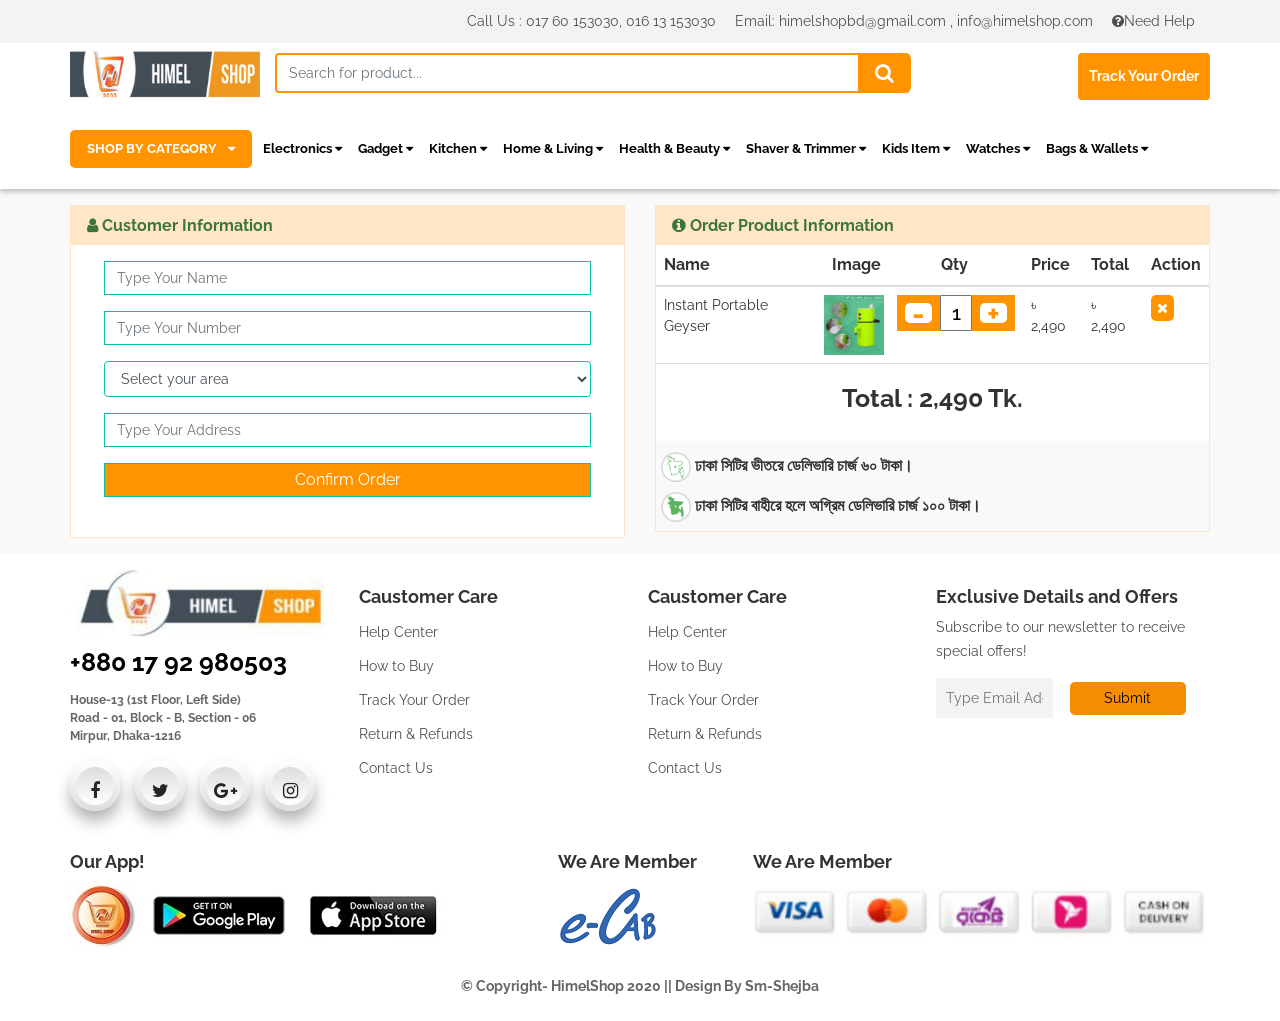
<file: Product details/Order Now/index.html>
<!DOCTYPE html>
<html lang="en">
<head>

	<meta charset="UTF-8">
	<meta name="viewport" content="width=device-width, initial-scale=1.0">

	<title>Himel Shop</title>

	<!--fontawesome-->
	<link rel="stylesheet" href="Vendor/font-awesome-4.7.0/css/font-awesome.min.css">

	<!--google font-->
	<link rel="preconnect" href="https://fonts.gstatic.com">
	<link rel="preconnect" href="https://fonts.gstatic.com">
	<link href="https://fonts.googleapis.com/css2?family=Raleway:ital,wght@0,100;0,200;0,300;0,400;0,500;0,600;0,700;0,800;0,900;1,100;1,200;1,300;1,400;1,500;1,600;1,700;1,800;1,900&display=swap" rel="stylesheet"> 

	<!-- shorticon -->
	<link rel="short icon" href="Assets/H-images/shop-logo.jpg" type="images/x-icon">

	<!--bootsrap.min.css-->
	<link rel="stylesheet" href="Vendor/bootstrap.min.css">
	
	<!-- nice-numer.css -->
	<link rel="stylesheet" href="Vendor/jquery.nice-number.min.css">

	<!--style.css-->
	<link rel="stylesheet" href="Style.css">

	<!--responsive.css-->
	<link rel="stylesheet" href="responsive.css">
	
</head>
<body>
	<!-- header-section start -->
	<header class="header-section mb-2 navbar-fixed-top">
		<div class="header-top">
			<div class="container">
				<div class="row">
					<div class="col">
						<ul class="float-right">
							<li><a href="">Call Us : 017 60 153030, 016 13 153030</a></li>
							<li><a href="">Email: himelshopbd@gmail.com , info@himelshop.com </a></li>
							<li><a href=""> <i class="fa fa-question-circle "></i>Need Help </a></li>
						</ul>
					</div>
				</div>
			</div>
		</div>
		<div class="header-bottom">
			<div class="container">
				<div class="header-search">
					<div class="row">
						<div class="col-12 ">
							<div class="row">
								<div class="col-lg-7 col-md-8 mx-auto alert">
									<div class="track-alert bg-white pb-4 pt-3">
										<h4 class="d-inline pl-2">Track Order Record</h4>
										<button type="button" class="float-right mr-2 bg-transparent border-0 alrt-btn">x</button>
										<form class="px-4 mt-2 pt-3">
											<div class="form-group">

												<input type="Number" class="form-control rounded-0" aria-describedby="emailHelp" placeholder="Please type your phone number">
												
											</div>
											
											<button type="submit" class="btn btn-primary w-100 rounded-0">Search</button>
										</form>
									</div>
								</div>
							</div>
							
						</div>
						<div class="col-lg-2 col-md-2 col-sm-12 p-0">
							<a href="#"><img class="img-fluid " src="Assets/H-images/logo.jpg" alt=""></a>
						</div>
						<div class="col-lg-7 col-md-7 col-sm-8">
							<div class="search-box">
								<form>
									<div class="form-group">
										<input type="email" class="form-control" id="exampleInputEmail1" aria-describedby="emailHelp" placeholder="Search for product...">

									</div>
								</form>
								<a href="#"><i class="fa fa-search"></i></a>
							</div>
						</div>
						<div class="col-lg-3 col-md-3 col-sm-4 mb-2 pr-0">
							<a href="#" title="Track Your Order" class="float-right hb-btn btn">
								Track Your Order
							</a>
						</div>
					</div>
				</div>

			</div>
		</div>
		<!-- menu bar start -->
		<div class="header-nav">
			<nav class="navbar navbar-expand-xl navbar-light py-0">
				<div class="container pl-0">
					<a class="navbar-brand" href="#">
						SHOP BY CATEGORY
						<i class="fa fa-caret-down ml-2" aria-hidden="true"></i>
					</a>

					<button class="navbar-toggler" data-target="#mynav" data-toggle="collapse"><span class="navbar-toggler-icon"></span></button>

					<div class=" collapse navbar-collapse" id="mynav">
						<ul class="navbar-nav main-nav">

							<li class="nav-item"><a class="nav-link" href="#">Electronics <i class="fa fa-caret-down" aria-hidden="true"></i>
							</a>

							<div class="dropdown">
								<div class="container">
									<div class="dropdown-area">
										<div class="row">
											<div class="col-xl-3 col-lg-6 col-md-12">
												<a class="dropdown-itm my-3" href="#">Dropdown item</a>
											</div>
											<div class="col-xl-3 col-lg-6 col-md-12">
												<a class="dropdown-itm my-3" href="#">Dropdown item</a>
											</div>
											<div class="col-xl-3 col-lg-6 col-md-12">
												<a class="dropdown-itm my-3" href="#">Dropdown item</a>
											</div>
											<div class="col-xl-3 col-lg-6 col-md-12">
												<a class="dropdown-itm my-3" href="#">Dropdown item</a>
											</div>

										</div>
									</div>
								</div>

							</div>

						</li>

						<li class="nav-item"><a class="nav-link" href="#">Gadget  <i class="fa fa-caret-down" aria-hidden="true"></i>
						</a>
						<div class="dropdown">
							<div class="container">
								<div class="dropdown-area">
									<div class="row">
										<div class="col-xl-3 col-lg-6 col-md-12">
											<a class="dropdown-itm my-3" href="#">Dropdown item</a>
										</div>


									</div>
								</div>
							</div>

						</div>

					</li>

					<li class="nav-item "><a class="nav-link" href="#">Kitchen  <i class="fa fa-caret-down" aria-hidden="true"></i>
					</a>

					<div class="dropdown">
						<div class="container">
							<div class="dropdown-area">
								<div class="row">
									<div class="col-xl-3 col-lg-6 col-md-12">
										<a class="dropdown-itm my-3" href="#">Dropdown item</a>
									</div>
									<div class="col-xl-3 col-lg-6 col-md-12">
										<a class="dropdown-itm my-3" href="#">Dropdown item</a>
									</div>

								</div>
							</div>
						</div>

					</div>
				</li>

				<li class="nav-item "><a class="nav-link" href="#">Home & Living <i class="fa fa-caret-down" aria-hidden="true"></i>
				</a>

				<div class="dropdown">
					<div class="container">
						<div class="dropdown-area">
							<div class="row">
								<div class="col-xl-3 col-lg-6 col-md-12">
									<a class="dropdown-itm my-3" href="#">Dropdown item</a>
								</div>
								<div class="col-xl-3 col-lg-6 col-md-12">
									<a class="dropdown-itm my-3" href="#">Dropdown item</a>
								</div>
								<div class="col-xl-3 col-lg-6 col-md-12">
									<a class="dropdown-itm my-3" href="#">Dropdown item</a>
								</div>
								<div class="col-xl-3 col-lg-6 col-md-12">
									<a class="dropdown-itm my-3" href="#">Dropdown item</a>
								</div>

							</div>
						</div>
					</div>

				</div>
			</li>

			<li class="nav-item"><a class="nav-link" href="#">Health & Beauty  <i class="fa fa-caret-down" aria-hidden="true"></i>
			</a>

			<div class="dropdown">
				<div class="container">
					<div class="dropdown-area">
						<div class="row">
							<div class="col-xl-3 col-lg-6 col-md-12">
								<a class="dropdown-itm my-3" href="#">Dropdown item</a>
							</div>
							<div class="col-xl-3 col-lg-6 col-md-12">
								<a class="dropdown-itm my-3" href="#">Dropdown item</a>
							</div>
							<div class="col-xl-3 col-lg-6 col-md-12">
								<a class="dropdown-itm my-3" href="#">Dropdown item</a>
							</div>
							<div class="col-xl-3 col-lg-6 col-md-12">
								<a class="dropdown-itm my-3" href="#">Dropdown item</a>
							</div>
							<div class="col-xl-3 col-lg-6 col-md-12">
								<a class="dropdown-itm my-3" href="#">Dropdown item</a>
							</div>
							<div class="col-xl-3 col-lg-6 col-md-12">
								<a class="dropdown-itm my-3" href="#">Dropdown item</a>
							</div>
							<div class="col-xl-3 col-lg-6 col-md-12">
								<a class="dropdown-itm my-3" href="#">Dropdown item</a>
							</div>

						</div>
					</div>
				</div>

			</div>

		</li>
		<li class="nav-item"><a class="nav-link" href="#">Shaver & Trimmer  <i class="fa fa-caret-down" aria-hidden="true"></i>
		</a>

		<div class="dropdown">
			<div class="container">
				<div class="dropdown-area">
					<div class="row">
						<div class="col-xl-3 col-lg-6 col-md-12">
							<a class="dropdown-itm my-3" href="#">Dropdown item</a>
						</div>
						<div class="col-xl-3 col-lg-6 col-md-12">
							<a class="dropdown-itm my-3" href="#">Dropdown item</a>
						</div>

					</div>
				</div>
			</div>

		</div>

	</li>
	<li class="nav-item"><a class="nav-link" href="#">Kids Item  <i class="fa fa-caret-down" aria-hidden="true"></i>
	</a>

	<div class="dropdown">
		<div class="container">
			<div class="dropdown-area">
				<div class="row">
					<div class="col-xl-3 col-lg-6 col-md-12">
						<a class="dropdown-itm my-3" href="#">Dropdown item</a>
					</div>
					<div class="col-xl-3 col-lg-6 col-md-12">
						<a class="dropdown-itm my-3" href="#">Dropdown item</a>
					</div>

				</div>
			</div>
		</div>

	</div>

</li>
<li class="nav-item"><a class="nav-link" href="#">Watches <i class="fa fa-caret-down" aria-hidden="true"></i>
</a>

<div class="dropdown">
	<div class="container">
		<div class="dropdown-area">
			<div class="row">
				<div class="col-xl-3 col-lg-6 col-md-12">
					<a class="dropdown-itm my-3" href="#">Dropdown item</a>
				</div>
				<div class="col-xl-3 col-lg-6 col-md-12">
					<a class="dropdown-itm my-3" href="#">Dropdown item</a>
				</div>
				<div class="col-xl-3 col-lg-6 col-md-12">
					<a class="dropdown-itm my-3" href="#">Dropdown item</a>
				</div>
				<div class="col-xl-3 col-lg-6 col-md-12">
					<a class="dropdown-itm my-3" href="#">Dropdown item</a>
				</div>
				<div class="col-xl-3 col-lg-6 col-md-12">
					<a class="dropdown-itm my-3" href="#">Dropdown item</a>
				</div>
				<div class="col-xl-3 col-lg-6 col-md-12">
					<a class="dropdown-itm my-3" href="#">Dropdown item</a>
				</div>
				<div class="col-xl-3 col-lg-6 col-md-12">
					<a class="dropdown-itm my-3" href="#">Dropdown item</a>
				</div>

			</div>
		</div>
	</div>

</div>

</li>
<li class="nav-item"><a class="nav-link" href="#">Bags & Wallets <i class="fa fa-caret-down" aria-hidden="true"></i>
</a>

<div class="dropdown">
	<div class="container">
		<div class="dropdown-area">
			<div class="row">
				<div class="col-xl-3 col-lg-6 col-md-12">
					<a class="dropdown-itm my-3" href="#">Dropdown item</a>
				</div>

			</div>
		</div>
	</div>
</div>
</li>
</ul>
</div>

</div>
</nav>
</div>
<!-- menu bar start -->
</div>
</header>
<!-- header-section End -->
<!-- Order-section Start -->
<section class="Order-section my-3">
	<div class="container">
		<div class="row">
			<div class="col-lg-12 p-0">
				<div class="Order-area ">
					<div class="row">
						<div class="col-lg-6">
							<div class="Customer-info bg-white pb-4">
								<div class="row">
									<div class="col-lg-12">
										<div class="CInf-title px-3">
											<h4><i class="fa fa-user mr-1"></i>Customer Information</h4>
										</div>
									</div>
									<div class="col-lg-12 p-0">
										<form class="px-5 py-3">
											<div class="form-group">
												
												<input type="text" class="form-control" aria-describedby="emailHelp" placeholder="Type Your Name">
												
											</div>
											<div class="form-group">
												
												<input type="number" class="form-control" aria-describedby="emailHelp" placeholder="Type Your Number">
												
											</div>
											<div class="form-group">
												<select class="form-control">
													<option>Select your area</option>
													<option>In Dhaka City</option>
													<option>Out of Dhaka City</option>
												</select>
											</div>
											<div class="form-group">
												
												<input type="text" class="form-control" aria-describedby="emailHelp" placeholder="Type Your Address">
												
											</div>
											<button type="submit" class="btn btn-custom w-100">Confirm Order</button>
											
										</form>
									</div>
								</div>
								
							</div>
						</div>
						<div class="col-lg-6">
							<div class="Product-info">
								<div class="row">
									<div class="col-lg-12">
										<div class="Pinf-title CInf-title px-3">
											<h4><i class="fa fa-info-circle mr-1"></i>Order Product Information</h4>
										</div>
									</div>
									<div class="col-lg-12">
										<div class="Product-Price pb-2 bg-white">
											<table class="w-100 ">
												<tr>
													<th>Name</th>
													<th>Image</th>
													<th style="padding-left:52px">Qty</th>
													<th>Price</th>
													<th>Total</th>
													<th>Action</th>
												</tr>
												<tr>
													<td>Instant Portable Geyser</td>
													<td class="px-0"><img style="height: 60px; width: 60px;" src="Assets/H-images/720x720_thumb.jpg" alt=""></td>
													<td>
														<div class="nice-number">
															
															<input type="number1" value="1" style="width: 4ch;">
															
														</div>

													</td>
													<td> ৳ 2,490 </td>
													<td> ৳ 2,490 </td>
													<td><a href="#"><i class="fa fa-remove"></i></a></td>
												</tr>
												<tr>
													<td colspan="6" class="text-center py-3 lasttd">Total : 2,490 Tk. </td>
												</tr>
											</table>
										</div>
										<div class="delivery-charge">
											<div class="delivery-charge1">
												<img src="Assets/H-images/d.png" alt="">
												<strong>ঢাকা সিটির ভীতরে ডেলিভারি চার্জ ৬০ টাকা।</strong>
											</div>
											<div class="delivery-charge2">
												<img src="Assets/H-images/od.png" alt="">
												<strong>ঢাকা সিটির বাহীরে হলে অগ্রিম ডেলিভারি চার্জ ১০০ টাকা।</strong>
											</div>
											
											
										</div>
									</div>
								</div>
							</div>
						</div>
					</div>
				</div>
			</div>
		</div>
	</div>
</section>
<!-- Order-section End -->


<!-- Footer-section Start-->

<footer class="Footer-section py-2">
	<div class="container">
		<div class="footer-top pb-3">
			<div class="row">
				<div class="col-lg-12 pl-0">
					<div class="footer-top-left">
						<div class="row">
							
							<div class="col-lg-3 col-md-6 col-sm-12">
								<div class="ft-left">
									<div class="ftl-img">
										<img class="img-fluid" src="Assets/H-images/ologo.jpg" alt="">
									</div>
									<div class="ftl-content">
										<span>
											+880 17 92 980503
										</span>
										<address>
											House-13 (1st Floor, Left Side)
										</br>
										Road - 01, Block - B, Section - 06
									</br>
									Mirpur, Dhaka-1216 
								</address>
							</div>
							<div class="ftl-btn">
								<ul>
									<li><a href="#"><i class="fa fa-facebook"></i></a></li>
									<li><a href="#"><i class="fa fa-twitter"></i></a></li>
									<li><a href="#"><i class="fa fa-google-plus"></i></a></li>
									<li><a href="#"><i class="fa fa-instagram"></i></a></li>
								</ul>
							</div>
						</div>
					</div>

					<div class="col-lg-3 pr-0 col-md-6 col-sm-6 pt-4">
						<div class="ft-middle">
							<h4>Caustomer Care</h4>
							<ul>
								<li><a href="#">Help Center</a></li>
								<li><a href="#">How to Buy</a></li>
								<li><a href="#">Track Your Order</a></li>
								<li><a href="#">Return & Refunds</a></li>
								<li><a href="#">Contact Us</a></li>
							</ul>
						</div>
					</div>
					<div class="col-lg-3 pr-0 col-md-6 col-sm-6 pt-4">
						<div class="ft-middle ft-right">
							<h4>Caustomer Care</h4>
							<ul>
								<li><a href="#">Help Center</a></li>
								<li><a href="#">How to Buy</a></li>
								<li><a href="#">Track Your Order</a></li>
								<li><a href="#">Return & Refunds</a></li>
								<li><a href="#">Contact Us</a></li>
							</ul>
						</div>
					</div>
					<div class="col-lg-3 col-md-6 col-sm 12 pt-4">
						<div class="footer-top-right">
							<h4>Exclusive Details and Offers</h4>
							<span><a href="#">Subscribe to our newsletter to receive special offers!</a></span>
							<input type="text" placeholder="Type Email Address">
							<a class="submit-btn" href="#">Submit</a>
						</div>
					</div>
				</div>
			</div>
		</div>
		
	</div>
</div>
<div class="footer-middle py-4">
	<div class="row">
		<div class="col-lg-12 p-0">
			<div class="footer-middle-left">
				<div class="row">
					<div class="col-lg-5 col-md-4 col-sm-9">
						<div class="fml-left">
							<h4>Our App!</h4>
							<a href="#"><img src="Assets/H-images/shop-logo.jpg" alt=""></a>
							<a href="#"><img src="Assets/H-images/play_store.jpg" alt=""></a>
							<a href="#"><img src="Assets/H-images/i-store.jpg" alt=""></a>
							
						</div>
					</div>
					<div class="col-lg-2 col-md-3 col-sm-3">
						<div class="fml-right">
							<h4>We Are Member</h4>
							<a href="#"><img class="img-fluid" src="Assets/H-images/ecab.png" alt=""></a>
							
						</div>
					</div>
					<div class="col-lg-5 col-md-5 col-sm-12">
						<div class="footer-middle-right">

							<h4>We Are Member</h4>
							<a href="#"><img class="img-fluid" src="Assets/H-images/pay.jpg" alt=""></a>


						</div>
					</div>
					
				</div>
			</div>
		</div>
		
	</div>
</div>
<div class="footer-bottom">
	<div class="row">
		
		<div class="col-lg-12">
			<p>© Copyright- HimelShop 2020 || Design By Sm-Shejba</p>
		</div>
		
	</div>
</div>
</div>
</footer>

<!-- Footer-section End-->

<!--jquery.min.js-->
<script src="Vendor/js/jquery-3.5.1.min.js"></script>
<!--popper.min.js-->
<script src="Vendor/js/popper.min.js"></script>

<!--nice-number.min.js-->
<script src="Vendor/js/jquery.nice-number.min.js"></script>
<!--bootstrap.min.js-->
<script src="Vendor/js/bootstrap.min.js"></script>
<!--main.js-->
<script src="main.js"></script>
</body>
</html>
</file>
<file: Style.css>
*{
	
	box-sizing: border-box;
}
ul,li{
	margin: 0;
	padding: 0;
	list-style: none;
}
a:hover{
	text-decoration: none;
}

body{
	margin: 0;
	padding: 0;
	justify-content: center;
	align-self: center;
	min-height: 100vh;
	font-family: "Raleway",sans-serif;
	color: #333;
	background-color: #F9F9F9;

}
/* heaser-section css */

.header-section{
	box-shadow: 0 3px 5px rgba(57, 63, 72, 0.3);
	z-index: 3;
	background-color: #fff;
	
}
.header-top{
	background-color: #F3F3F3;
}

.header-top ul li{

	display: inline-block;
	margin-left: 15px;
}
.header-top ul li a{
	color: #505050;
	transition: .4s;
	padding: 11px 0;
	display: inline-block;
	font-size: 14px;
}
.header-top ul li a:hover{
	color: #23527c;
}

.header-bottom{
	background: #fff;
	
}

/* track-alert css */
.alert {
	position: absolute !important;
	z-index: 999;
	left: 50%;
	transform: translateX(-50%);
	top: -220px;
	visibility: hidden;
	transition: .5s;
}
.alert1{
	top:-15px;
	visibility: visible;
}

.track-alert{

	border: 3px solid #FF9400;
}
.track-alert h4{

	font-size: 22px;
	font-weight: bold;
}
.track-alert .alrt-btn{

	font-weight: bold;
	cursor: pointer;
}
.track-alert form{

	border-top: 2px solid #ddd;
}
.track-alert form input{

}
.track-alert form .btn{

	background: #FF9400;
	border: none;
	font-size: 14px;
	font-weight: 700;
}



.header-search .search-box form .form-control:focus {
	box-shadow: none;
}
.header-search .search-box form input{

	margin-top: 9px;
	border: 2px solid #FF9400;
	position: relative;
}
.header-search .search-box form input::placeholder{
	font-size: 14px;
}
.header-search .search-box .fa-search{

	color: #fff;
	background: #FF9400;
	padding: 9px 17px;
	position: absolute;
	border-radius: 0 5px 5px 0;
	top: 10px;
	right: 14px;
	font-size: 20px;
}
.header-bottom .hb-btn{

	color: #fff;
	background: #FF9400;
	font-size: 14px;
	font-weight: 700;
	padding: 12px 10px;
	display: inline-block;
	margin-top: 9px;
}

/* menu bar csss */

.header-nav .navbar-brand{
	
	font-size: 13px;
	font-weight: 700;
	color: #fff !important;
	background: #FF9400;
	padding: 9px 17px;
	border-radius: 5px;
	margin-right: 3px;
}

.header-nav .nav-link{
	
	color: #000000 !important;
	font-weight: 700;
	font-size: 13px;
	padding: 30px 0;
	position: relative;
}
.header-nav .nav-link::before{
	content: '';
	height: 0;
	width: 0;
	border-top: 0px;
	border-right: 8px solid transparent; 
	border-bottom: 8px solid #FF9400; 
	border-left:8px solid transparent; 
	position: absolute;
	display: block;
	top: 84%;
	left: 50%;
	transform: translateX(-50%);
	opacity: 0;
	visibility: hidden;
}
.header-nav .nav-item:hover .nav-link::before{
	opacity: 1;
	visibility: visible;
}
.dropdown{
	position: absolute;
	width: 100%;
	left: 0;
	height: auto;
	margin-top: -5px;
	opacity: 0;
	visibility: hidden;
	transition: .2s;
	z-index: 1;
}

.dropdown .dropdown-area{

	background: #fff;
	border-top: 5px solid #FF9400;
	padding: 0px 20px;
	border-radius: 5px;
	width: 100%;
	}
.nav-item:hover .dropdown{
	opacity: 1;
	visibility: visible;
}
.dropdown .dropdown-itm{

	display: inline-block;
	padding: 8px 15px;
	width: 100%;
	transition: .4s;
	color: #313030;
	font-size: 15px;
	font-weight: 500;

}
.dropdown .dropdown-itm:hover{

	padding-left:25px;
	background: #FF9400;
	color: #fff;
	
}

/* Slider-section css */

.Slider-section{
	background-color: #fff;
	padding-bottom: 10px;
	height: auto;
	overflow: hidden;
}
.slider-area{
	height: auto;
}
.slider .carousel-indicators {
	
	z-index: 1;
	
}
.slider .carousel-indicators li{
	width: 10px;
	height: 10px;
	border:1px solid #fff;
	background-color:transparent;
	border-radius: 50%;
}
.slider .carousel-indicators li.active {
	background-color: #FF9400;
	width: 12px;
	height: 12px;
	
}
.slider-rtop-img{
	padding-bottom: 4px;
}
.slider-rbottom-img{
	padding-top: 4px;
}

/* Product-section css */
.product {
	border: 1px solid #000;
	height: auto;
	overflow: hidden;
}
.product-item{
	height: 200px;
}
.product-item img{
	height: 170px;
	width: 100%;
}
.product-cost{
	background-color: cornsilk;
}
.product-cost .product-name {
	font-size: 12px;
	color: #525252;
	font-weight: 700;
}
.product-cost .product-rate{
	color: #355088;
	font-weight: 700;
}
.order-btn .Order-Now {
	background: #ff6a00;
	display: block;
	padding: 7px 0;
	color: #fff;
	font-size: 12px;
	font-weight: 700;
	width: 50%;

}
.order-btn .Add-Cart {
	background: #FF9400;
	display: block;
	padding: 7px 0;
	color: #fff;
	font-size: 12px;
	font-weight: 700;
	width: 50%;

}
.More-product .more-btn{

	display: inline-block;
	background: orangered;
	font-size: 14px;
	color: #fff;
	padding: 4px 30px;
	border-radius: 4px;
	border: 1px solid #fff;
	margin-top: 15px;
}
.More-product span{
	display: block;
}

/* Footer-section css */

.Footer-section{
	background-color: #fff;
}

.ftl-content span {
	color: #000;
	font-size: 25px;
	font-weight: 700;
}
.ftl-content address {
	color: #666;
	font-size: 12px;
	margin-top: 10px;
	font-weight: 700;
}

.ftl-btn ul{
	display: flex;
}

.ftl-btn ul li a{

	width: 50px;
	height: 50PX;
	display: block;
	text-align: center;
	margin-right: 15PX;
	border-radius: 50%;
	padding: 6px;
	box-sizing: border-box;
	text-decoration: none;
	box-shadow: 0 10px 15px rgba(0,0,0,0.3);
	background: linear-gradient(0deg, #ddd, #fff);
	transition: .5s;

}
.ftl-btn ul li a:hover{
	box-shadow: 0 2px 5px rgba(0,0,0,0.3);
}
.ftl-btn ul li a i{
	widht: 100%;
	height: 100%;
	display: block;
	background: linear-gradient(0deg, #fff, #ddd);
	border-radius: 50%;
	line-height: calc(60px - 12px);
	font-size: 18px;
	color: #262626;
	transition: .5s;

}
.ftl-btn ul li a:hover .fa-facebook{
	color: #3b5998;
}
.ftl-btn ul li a:hover .fa-twitter{
	color: #00aced;
}
.ftl-btn ul li a:hover .fa-google-plus{
	color: #dd4b39;
}
.ftl-btn ul li a:hover .fa-instagram{
	color: #007bb6;
}

.ft-middle h4 {
	font-size: 18px;
	font-weight: 700;
}
.ft-middle ul{

}
.ft-middle ul li{

	padding: 5px 0;
}
.ft-middle ul li a{
	
	color: #505050;
	font-size: 14px;
	transition: .4s;
}
.ft-middle ul li a:hover{
	color: #00aced;
}

.footer-top-right h4{
	font-size: 18px;
	font-weight: 700;
}
.footer-top-right span{
	display: block;
	margin-bottom: 15px;
}
.footer-top-right span a{
	color: #505050;
	font-size: 14px;
}
.footer-top-right input {
	width: 45%;
	padding: 8px 10px;
	border: 0;
	background: #F3F3F3;
}
.footer-top-right input::placeholder{
	font-size: 14px;
}
.footer-top-right .submit-btn {
	background: #F48E00;
	color: #000;
	display: inline-block;
	padding: 6px 0;
	font-size: 14px;
	width: 45%;
	text-align: center;
	border-radius: 5px;
	margin-left: 5%;
}

.footer-middle-left .fml-left h4{
	font-size: 18px;
	font-weight: 700;
}
.footer-middle-left .fml-right h4{
	font-size: 18px;
	font-weight: 700;
}
.footer-middle-right h4{
	font-size: 18px;
	font-weight: 700;
}
.footer-bottom p{
	font-size: 14px;
	font-weight: 700;
	color: #666;
	text-align: center;
}
</file>
<file: responsive.css>
@media all and (min-width:1200px) {
	.header-section {
		position: sticky;
		top: 0;
		
	}
}

@media all and (max-width:1080px) {
	.header-section {
		padding-bottom: 10px;
	}
	.header-nav .nav-link::before{
		display: none;
	}
	.header-nav .nav-item{
		border-bottom: 1px solid #ccc;
	}
	.header-nav .nav-item:hover .nav-link::before{
		display: block;
		overflow: hidden;
	}
	.dropdown{
		display: none;
	}


	.nav-item:hover .dropdown{
		display: contents;
	}


}


@media all and (max-width: 992px) {
	.ftl-content span {
		font-size: 21px;
	}

	.ftl-btn ul li a i {
		line-height: 35px;
	}
	.ftl-btn ul li a {
		width: 40px;
		height: 40PX;
		box-shadow:  0 8px 15px rgba(0,0,0,0.3);
	}
}

@media all and (max-width: 576px) {
	.ftl-img img {
		width: 100%;
	}
	.ftl-content span {
		font-size: 30px;
	}
	.ftl-content address {
		font-size: 17px;
	}
	.ftl-btn ul li a {
		width: 55px;
		height: 55PX;
		box-shadow: 0 12px 15px rgba(0,0,0,0.3);
	}
	.ftl-btn ul li a i {
		line-height: 50px;
		font-size: 20px;
	}
	.Footer-section h4{
		font-size: 25px !important;
	}
	.Footer-section a{
		font-size: 18px !important;
	}
	.footer-middle-left .col-sm-9{
		padding-right: 0px;
	}
	.footer-middle-left .col-sm-3{
		padding-left: 0px;
	}
}

@media all and (max-width: 480px) {


	.header-top ul li a {
		padding: 0px;
	}
	.header-search img {
		width: 100%;
	}

	.slider-rtop-img {
		padding-top: 8px;
	}
	.Footer-section {
		padding: 0 20px !important;
	}
	.footer-middle-left .col-sm-3{
		padding-left: 15px !important;
	}
	.fml-right {
		margin-top: 20px;
	}
	.footer-middle-right {
		margin-top: 20px;
	}

}
</file>
<file: Track Product/Style.css>
*{
	
	box-sizing: border-box;
}
ul,li{
	margin: 0;
	padding: 0;
	list-style: none;
}
a:hover{
	text-decoration: none;
}

body{
	margin: 0;
	padding: 0;
	justify-content: center;
	align-self: center;
	min-height: 100vh;
	font-family: "Raleway",sans-serif;
	color: #333;
	background-color: #F9F9F9;

}
/* heaser-section css */

.header-section{
	box-shadow: 0 3px 5px rgba(57, 63, 72, 0.3);
	z-index: 3;
	background-color: #fff;
	
}
.header-top{
	background-color: #F3F3F3;
}

.header-top ul li{

	display: inline-block;
	margin-left: 15px;
}
.header-top ul li a{
	color: #505050;
	transition: .4s;
	padding: 11px 0;
	display: inline-block;
	font-size: 14px;
}
.header-top ul li a:hover{
	color: #23527c;
}

.header-bottom{
	background: #fff;
	
}

/* track-alert css */
.alert {
	position: absolute !important;
	z-index: 999;
	left: 50%;
	transform: translateX(-50%);
	top: -220px;
	visibility: hidden;
	transition: .5s;
}
.alert1{
	top:-15px;
	visibility: visible;
}

.track-alert{

	border: 3px solid #FF9400;
}
.track-alert h4{

	font-size: 22px;
	font-weight: bold;
}
.track-alert .alrt-btn{

	font-weight: bold;
	cursor: pointer;
}
.track-alert form{

	border-top: 2px solid #ddd;
}
.track-alert form input{

}
.track-alert form .btn{

	background: #FF9400;
	border: none;
	font-size: 14px;
	font-weight: 700;
}
.header-search .search-box form .form-control:focus {
	box-shadow: none;
}
.header-search .search-box form input{

	margin-top: 9px;
	border: 2px solid #FF9400;
	position: relative;
}
.header-search .search-box form input::placeholder{
	font-size: 14px;
}
.header-search .search-box .fa-search{

	color: #fff;
	background: #FF9400;
	padding: 9px 17px;
	position: absolute;
	border-radius: 0 5px 5px 0;
	top: 10px;
	right: 14px;
	font-size: 20px;
}
.header-bottom .hb-btn{

	color: #fff;
	background: #FF9400;
	font-size: 14px;
	font-weight: 700;
	padding: 12px 10px;
	display: inline-block;
	margin-top: 9px;
}

/* menu bar csss */

.header-nav .navbar-brand{
	
	font-size: 13px;
	font-weight: 700;
	color: #fff !important;
	background: #FF9400;
	padding: 9px 17px;
	border-radius: 5px;
	margin-right: 3px;
}

.header-nav .nav-link{
	
	color: #000000 !important;
	font-weight: 700;
	font-size: 13px;
	padding: 30px 0;
	position: relative;
}
.header-nav .nav-link::before{
	content: '';
	height: 0;
	width: 0;
	border-top: 0px;
	border-right: 8px solid transparent; 
	border-bottom: 8px solid #FF9400; 
	border-left:8px solid transparent; 
	position: absolute;
	display: block;
	top: 84%;
	left: 50%;
	transform: translateX(-50%);
	opacity: 0;
	visibility: hidden;
}
.header-nav .nav-item:hover .nav-link::before{
	opacity: 1;
	visibility: visible;
}
.dropdown{
	position: absolute;
	width: 100%;
	left: 0;
	height: auto;
	margin-top: -5px;
	opacity: 0;
	visibility: hidden;
	transition: .2s;
	z-index: 1;
}

.dropdown .dropdown-area{

	background: #fff;
	border-top: 5px solid #FF9400;
	padding: 0px 20px;
	border-radius: 5px;
	width: 100%;
}
.nav-item:hover .dropdown{
	opacity: 1;
	visibility: visible;
}
.dropdown .dropdown-itm{

	display: inline-block;
	padding: 8px 15px;
	width: 100%;
	transition: .4s;
	color: #313030;
	font-size: 15px;
	font-weight: 500;

}
.dropdown .dropdown-itm:hover{

	padding-left:25px;
	background: #FF9400;
	color: #fff;
	
}
/* Track-product-section css */


.track-product{
	background-color: #ededed;
	padding: 15px 70px;
}

.track-product-img {
	width: 80px;
	height: 80px;
	border-radius: 5px;
	border: 1px solid #7eb9c2;
	margin: 0 auto;
}
.track-product-img img{
	width: 100%;
	height: 100%;
}


.track-product a {
	box-shadow: 0 2px 10px 0 rgba(0,0,0,.16), 0 2px 5px 0 rgba(0,0,0,.26);
	display: block;
	padding: 10px;
	font-size: 20px;
	background: #f1f1f1;
	font-weight: bold;
	transition: .5s;
	
}
.track-product a:hover{
	box-shadow: 0 25px 55px 0 rgba(0,0,0,.21), 0 16px 28px 0 rgba(0,0,0,.22);
	background-color: #fff;
}

.order-no a{

	color: #000;
}

.product-info a{

	color: tomato;
	transition: .5s;
}
.product-info a:hover{

	color: #23527c;
}

.order-status a{

	color: #000;
}
.order-status span{
	background-color: #fff;
	padding: 5px;
}
/* Footer-section css */

.Footer-section{
	background-color: #fff;
}

.ftl-content span {
	color: #000;
	font-size: 25px;
	font-weight: 700;
}
.ftl-content address {
	color: #666;
	font-size: 12px;
	margin-top: 10px;
	font-weight: 700;
}

.ftl-btn ul{
	display: flex;
}

.ftl-btn ul li a{

	width: 50px;
	height: 50PX;
	display: block;
	text-align: center;
	margin-right: 15PX;
	border-radius: 50%;
	padding: 6px;
	box-sizing: border-box;
	text-decoration: none;
	box-shadow: 0 10px 15px rgba(0,0,0,0.3);
	background: linear-gradient(0deg, #ddd, #fff);
	transition: .5s;

}
.ftl-btn ul li a:hover{
	box-shadow: 0 2px 5px rgba(0,0,0,0.3);
}
.ftl-btn ul li a i{
	widht: 100%;
	height: 100%;
	display: block;
	background: linear-gradient(0deg, #fff, #ddd);
	border-radius: 50%;
	line-height: calc(60px - 12px);
	font-size: 18px;
	color: #262626;
	transition: .5s;

}
.ftl-btn ul li a:hover .fa-facebook{
	color: #3b5998;
}
.ftl-btn ul li a:hover .fa-twitter{
	color: #00aced;
}
.ftl-btn ul li a:hover .fa-google-plus{
	color: #dd4b39;
}
.ftl-btn ul li a:hover .fa-instagram{
	color: #007bb6;
}

.ft-middle h4 {
	font-size: 18px;
	font-weight: 700;
}
.ft-middle ul{

}
.ft-middle ul li{

	padding: 5px 0;
}
.ft-middle ul li a{
	
	color: #505050;
	font-size: 14px;
	transition: .4s;
}
.ft-middle ul li a:hover{
	color: #00aced;
}

.footer-top-right h4{
	font-size: 18px;
	font-weight: 700;
}
.footer-top-right span{
	display: block;
	margin-bottom: 15px;
}
.footer-top-right span a{
	color: #505050;
	font-size: 14px;
}
.footer-top-right input {
	width: 45%;
	padding: 8px 10px;
	border: 0;
	background: #F3F3F3;
}
.footer-top-right input::placeholder{
	font-size: 14px;
}
.footer-top-right .submit-btn {
	background: #F48E00;
	color: #000;
	display: inline-block;
	padding: 6px 0;
	font-size: 14px;
	width: 45%;
	text-align: center;
	border-radius: 5px;
	margin-left: 5%;
}

.footer-middle-left .fml-left h4{
	font-size: 18px;
	font-weight: 700;
}
.footer-middle-left .fml-right h4{
	font-size: 18px;
	font-weight: 700;
}
.footer-middle-right h4{
	font-size: 18px;
	font-weight: 700;
}
.footer-bottom p{
	font-size: 14px;
	font-weight: 700;
	color: #666;
	text-align: center;
}
</file>
<file: Track Product/responsive.css>
@media all and (min-width:1200px) {
	.header-section {
		position: sticky;
		top: 0;
		
	}
}

@media all and (max-width:1080px) {
	.header-section {
		padding-bottom: 10px;
	}
	.header-nav .nav-link::before{
		display: none;
	}
	.header-nav .nav-item{
		border-bottom: 1px solid #ccc;
	}
	.header-nav .nav-item:hover .nav-link::before{
		display: block;
		overflow: hidden;
	}
	.dropdown{
		display: none;
	}


	.nav-item:hover .dropdown{
		display: contents;
	}


}


@media all and (max-width: 992px) {
	.ftl-content span {
		font-size: 21px;
	}

	.ftl-btn ul li a i {
		line-height: 35px;
	}
	.ftl-btn ul li a {
		width: 40px;
		height: 40PX;
		box-shadow:  0 8px 15px rgba(0,0,0,0.3);
	}
}

@media all and (max-width: 576px) {
	.ftl-img img {
		width: 100%;
	}
	.ftl-content span {
		font-size: 30px;
	}
	.ftl-content address {
		font-size: 17px;
	}
	.ftl-btn ul li a {
		width: 55px;
		height: 55PX;
		box-shadow: 0 12px 15px rgba(0,0,0,0.3);
	}
	.ftl-btn ul li a i {
		line-height: 50px;
		font-size: 20px;
	}
	.Footer-section h4{
		font-size: 25px !important;
	}
	.Footer-section a{
		font-size: 18px !important;
	}
	.footer-middle-left .col-sm-9{
		padding-right: 0px;
	}
	.footer-middle-left .col-sm-3{
		padding-left: 0px;
	}
}

@media all and (max-width: 480px) {
	.header-top ul li a {
		padding: 0px;
	}
	.header-search img {
		width: 100%;
	}
	.Footer-section {
		padding: 0 20px !important;
	}
	.footer-middle-left .col-sm-3{
		padding-left: 15px !important;
	}
	.fml-right {
		margin-top: 20px;
	}
	.footer-middle-right {
		margin-top: 20px;
	}

}
</file>
<file: Product details/Order Now/Style.css>
*{
	
	box-sizing: border-box;
}
ul,li{
	margin: 0;
	padding: 0;
	list-style: none;
}
a:hover{
	text-decoration: none;
}

body{
	margin: 0;
	padding: 0;
	justify-content: center;
	align-self: center;
	min-height: 100vh;
	font-family: "Raleway",sans-serif;
	color: #333;
	background-color: #F9F9F9;

}
/* heaser-section css */

.header-section{
	box-shadow: 0 3px 5px rgba(57, 63, 72, 0.3);
	z-index: 3;
	background-color: #fff;
	
}
.header-top{
	background-color: #F3F3F3;
}

.header-top ul li{

	display: inline-block;
	margin-left: 15px;
}
.header-top ul li a{
	color: #505050;
	transition: .4s;
	padding: 11px 0;
	display: inline-block;
	font-size: 14px;
}
.header-top ul li a:hover{
	color: #23527c;
}

.header-bottom{
	background: #fff;
	
}

/* track-alert css */
.alert {
	position: absolute !important;
	z-index: 999;
	left: 50%;
	transform: translateX(-50%);
	top: -220px;
	visibility: hidden;
	transition: .5s;
}
.alert1{
	top:-15px;
	visibility: visible;
}

.track-alert{

	border: 3px solid #FF9400;
}
.track-alert h4{

	font-size: 22px;
	font-weight: bold;
}
.track-alert .alrt-btn{

	font-weight: bold;
	cursor: pointer;
}
.track-alert form{

	border-top: 2px solid #ddd;
}
.track-alert form input{

}
.track-alert form .btn{

	background: #FF9400;
	border: none;
	font-size: 14px;
	font-weight: 700;
}

.header-search .search-box form .form-control:focus {
	box-shadow: none;
}
.header-search .search-box form input{

	margin-top: 9px;
	border: 2px solid #FF9400;
	position: relative;
}
.header-search .search-box form input::placeholder{
	font-size: 14px;
}
.header-search .search-box .fa-search{

	color: #fff;
	background: #FF9400;
	padding: 9px 17px;
	position: absolute;
	border-radius: 0 5px 5px 0;
	top: 10px;
	right: 14px;
	font-size: 20px;
}
.header-bottom .hb-btn{

	color: #fff;
	background: #FF9400;
	font-size: 14px;
	font-weight: 700;
	padding: 12px 10px;
	display: inline-block;
	margin-top: 9px;
}

/* menu bar csss */

.header-nav .navbar-brand{
	
	font-size: 13px;
	font-weight: 700;
	color: #fff !important;
	background: #FF9400;
	padding: 9px 17px;
	border-radius: 5px;
	margin-right: 3px;
}

.header-nav .nav-link{
	
	color: #000000 !important;
	font-weight: 700;
	font-size: 13px;
	padding: 30px 0;
	position: relative;
}
.header-nav .nav-link::before{
	content: '';
	height: 0;
	width: 0;
	border-top: 0px;
	border-right: 8px solid transparent; 
	border-bottom: 8px solid #FF9400; 
	border-left:8px solid transparent; 
	position: absolute;
	display: block;
	top: 84%;
	left: 50%;
	transform: translateX(-50%);
	opacity: 0;
	visibility: hidden;
}
.header-nav .nav-item:hover .nav-link::before{
	opacity: 1;
	visibility: visible;
}
.dropdown{
	position: absolute;
	width: 100%;
	left: 0;
	height: auto;
	margin-top: -5px;
	opacity: 0;
	visibility: hidden;
	transition: .2s;
	z-index: 1;
}

.dropdown .dropdown-area{

	background: #fff;
	border-top: 5px solid #FF9400;
	padding: 0px 20px;
	border-radius: 5px;
	width: 100%;
}
.nav-item:hover .dropdown{
	opacity: 1;
	visibility: visible;
}
.dropdown .dropdown-itm{

	display: inline-block;
	padding: 8px 15px;
	width: 100%;
	transition: .4s;
	color: #313030;
	font-size: 15px;
	font-weight: 500;

}
.dropdown .dropdown-itm:hover{

	padding-left:25px;
	background: #FF9400;
	color: #fff;
	
}
/* Order-section css */

.Order-section{}
.Order-area{}
.Order-area .Customer-info{
	border:1px solid #ffe6c4; 
}
.CInf-title{
	background-color: #ffe6c4;
	padding: 10px 15px;
}
.CInf-title h4{
	margin: 0;
	font-size: 16px;
	font-weight: bold;
	color: #3c763d;
}
.Customer-info form{

}
.Customer-info form .form-control:focus {
	box-shadow: 0 0px 6px 1px rgba(0,123,255,.25);
}
.Customer-info form select {
	border: 1px solid #0bc3a9;
	height: 36px !important;
	font-size: 14px;
}
.Customer-info form select option{
	font-size: 14px; 
}
.Customer-info form input{
	border: 1px solid #0bc3a9;
	padding: 4px 12px;
	border-radius: 0;
}
.Customer-info form input::placeholder{
	font-size: 14px;
}
.Customer-info form .btn-custom {
	background: #FF9400;
	border-radius: 0;
	border: 1px solid #0bc3a9;
	padding: 4px 12px;
	color: #fff;
}
.Customer-info form .btn.focus, .btn:focus {
	box-shadow: none;
}


.Product-info {
	border: 1px solid #ffe6c4;
}
.Product-Price table tr th {
	vertical-align: bottom;
	border-bottom: 2px solid #ddd;
	padding: 8px;
}
.Product-Price table tr td {
	vertical-align: top;
	padding: 8px;
	border-bottom: 1px solid #ddd;
	font-size: 14px;
}
.Product-Price table tr td .fa {
	color: #fff;
	background-color: #FF9400;
	padding: 6px;
	border-radius: 5px;
}
.Product-Price table tr td .nice-number{
	background-color: #FF9400;
}
.Product-Price table tr td .nice-number button {
	text-align: center;
	font-size: 30px;
	font-weight: 700;
	height: 20px;
	vertical-align: sub;
	line-height: 20px;
	width: 27px;
	color: #FF9400;
	background: #ffff;
	border: 0;
	border-radius: 5px;
	margin: 8px;
}
.Product-Price table tr td .nice-number input{

	/*! width: 25px !important; */
	font-size: 20px;
	font-weight: 500;
}
.Product-Price table tr .lasttd {
	font-size: 25px;
	font-weight: 700;
	border-bottom: none;
}
.delivery-charge{
	line-height: 40px;
	padding: 5px;
}
.delivery-charge img {
	height: 30px;
	width: 30px;
}

/* Footer-section css */

.Footer-section{
	background-color: #fff;
}

.ftl-content span {
	color: #000;
	font-size: 25px;
	font-weight: 700;
}
.ftl-content address {
	color: #666;
	font-size: 12px;
	margin-top: 10px;
	font-weight: 700;
}

.ftl-btn ul{
	display: flex;
}

.ftl-btn ul li a{

	width: 50px;
	height: 50PX;
	display: block;
	text-align: center;
	margin-right: 15PX;
	border-radius: 50%;
	padding: 6px;
	box-sizing: border-box;
	text-decoration: none;
	box-shadow: 0 10px 15px rgba(0,0,0,0.3);
	background: linear-gradient(0deg, #ddd, #fff);
	transition: .5s;

}
.ftl-btn ul li a:hover{
	box-shadow: 0 2px 5px rgba(0,0,0,0.3);
}
.ftl-btn ul li a i{
	widht: 100%;
	height: 100%;
	display: block;
	background: linear-gradient(0deg, #fff, #ddd);
	border-radius: 50%;
	line-height: calc(60px - 12px);
	font-size: 18px;
	color: #262626;
	transition: .5s;

}
.ftl-btn ul li a:hover .fa-facebook{
	color: #3b5998;
}
.ftl-btn ul li a:hover .fa-twitter{
	color: #00aced;
}
.ftl-btn ul li a:hover .fa-google-plus{
	color: #dd4b39;
}
.ftl-btn ul li a:hover .fa-instagram{
	color: #007bb6;
}

.ft-middle h4 {
	font-size: 18px;
	font-weight: 700;
}
.ft-middle ul{

}
.ft-middle ul li{

	padding: 5px 0;
}
.ft-middle ul li a{
	
	color: #505050;
	font-size: 14px;
	transition: .4s;
}
.ft-middle ul li a:hover{
	color: #00aced;
}

.footer-top-right h4{
	font-size: 18px;
	font-weight: 700;
}
.footer-top-right span{
	display: block;
	margin-bottom: 15px;
}
.footer-top-right span a{
	color: #505050;
	font-size: 14px;
}
.footer-top-right input {
	width: 45%;
	padding: 8px 10px;
	border: 0;
	background: #F3F3F3;
}
.footer-top-right input::placeholder{
	font-size: 14px;
}
.footer-top-right .submit-btn {
	background: #F48E00;
	color: #000;
	display: inline-block;
	padding: 6px 0;
	font-size: 14px;
	width: 45%;
	text-align: center;
	border-radius: 5px;
	margin-left: 5%;
}

.footer-middle-left .fml-left h4{
	font-size: 18px;
	font-weight: 700;
}
.footer-middle-left .fml-right h4{
	font-size: 18px;
	font-weight: 700;
}
.footer-middle-right h4{
	font-size: 18px;
	font-weight: 700;
}
.footer-bottom p{
	font-size: 14px;
	font-weight: 700;
	color: #666;
	text-align: center;
}
</file>
<file: Product details/Order Now/responsive.css>
@media all and (min-width:1200px) {
	.header-section {
		position: sticky;
		top: 0;
		
	}
}

@media all and (max-width:1080px) {
	.header-section {
		padding-bottom: 10px;
	}
	.header-nav .nav-link::before{
		display: none;
	}
	.header-nav .nav-item{
		border-bottom: 1px solid #ccc;
	}
	.header-nav .nav-item:hover .nav-link::before{
		display: block;
		overflow: hidden;
	}
	.dropdown{
		display: none;
	}


	.nav-item:hover .dropdown{
		display: contents;
	}


}


@media all and (max-width: 992px) {
	.ftl-content span {
		font-size: 21px;
	}

	.ftl-btn ul li a i {
		line-height: 35px;
	}
	.ftl-btn ul li a {
		width: 40px;
		height: 40PX;
		box-shadow:  0 8px 15px rgba(0,0,0,0.3);
	}
}

@media all and (max-width: 576px) {
	.ftl-img img {
		width: 100%;
	}
	.ftl-content span {
		font-size: 30px;
	}
	.ftl-content address {
		font-size: 17px;
	}
	.ftl-btn ul li a {
		width: 55px;
		height: 55PX;
		box-shadow: 0 12px 15px rgba(0,0,0,0.3);
	}
	.ftl-btn ul li a i {
		line-height: 50px;
		font-size: 20px;
	}
	.Footer-section h4{
		font-size: 25px !important;
	}
	.Footer-section a{
		font-size: 18px !important;
	}
	.footer-middle-left .col-sm-9{
		padding-right: 0px;
	}
	.footer-middle-left .col-sm-3{
		padding-left: 0px;
	}
}

@media all and (max-width: 480px) {
	.header-top ul li a {
		padding: 0px;
	}
	.header-search img {
		width: 100%;
	}
	.Footer-section {
		padding: 0 20px !important;
	}
	.footer-middle-left .col-sm-3{
		padding-left: 15px !important;
	}
	.fml-right {
		margin-top: 20px;
	}
	.footer-middle-right {
		margin-top: 20px;
	}

}
</file>
